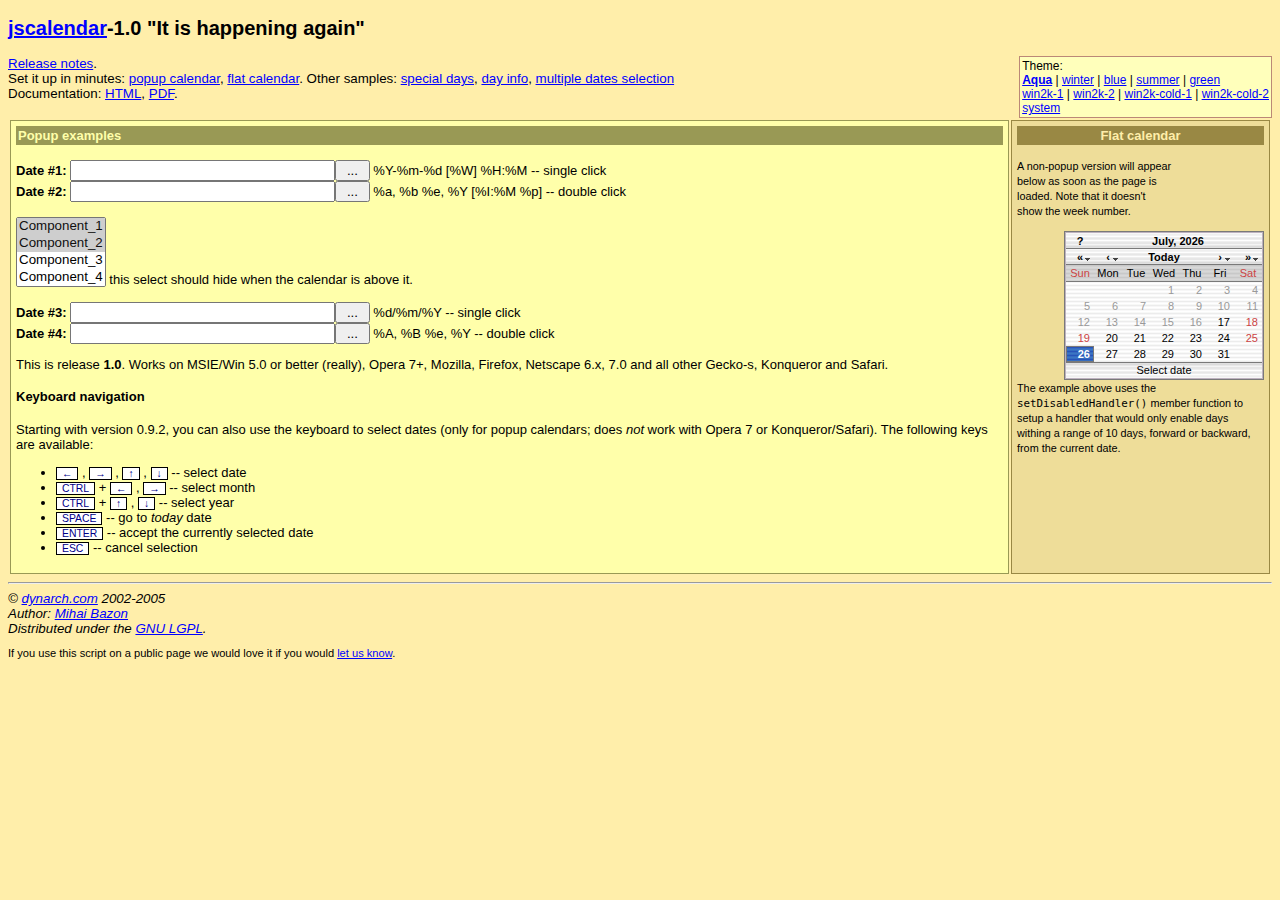
<file: ejemplos/jscalendar-1.0/jscalendar-1.0/index.html>
<?xml version="1.0" encoding="utf-8"?>
<!DOCTYPE html PUBLIC "-//W3C//DTD XHTML 1.0 Strict//EN" "http://www.w3.org/TR/xhtml1/DTD/xhtml1-strict.dtd">
<html xmlns="http://www.w3.org/1999/xhtml">
<!-- $Id: index.html,v 1.15 2005/03/05 14:38:10 mishoo Exp $ -->

<head>
<meta http-equiv="content-type" content="text/xml; charset=utf-8" />
<title>The Coolest DHTML Calendar - Online Demo</title>
<link rel="stylesheet" type="text/css" media="all" href="skins/aqua/theme.css" title="Aqua" />
<link rel="alternate stylesheet" type="text/css" media="all" href="calendar-blue.css" title="winter" />
<link rel="alternate stylesheet" type="text/css" media="all" href="calendar-blue2.css" title="blue" />
<link rel="alternate stylesheet" type="text/css" media="all" href="calendar-brown.css" title="summer" />
<link rel="alternate stylesheet" type="text/css" media="all" href="calendar-green.css" title="green" />
<link rel="alternate stylesheet" type="text/css" media="all" href="calendar-win2k-1.css" title="win2k-1" />
<link rel="alternate stylesheet" type="text/css" media="all" href="calendar-win2k-2.css" title="win2k-2" />
<link rel="alternate stylesheet" type="text/css" media="all" href="calendar-win2k-cold-1.css" title="win2k-cold-1" />
<link rel="alternate stylesheet" type="text/css" media="all" href="calendar-win2k-cold-2.css" title="win2k-cold-2" />
<link rel="alternate stylesheet" type="text/css" media="all" href="calendar-system.css" title="system" />

<!-- import the calendar script -->
<script type="text/javascript" src="calendar.js"></script>

<!-- import the language module -->
<script type="text/javascript" src="lang/calendar-en.js"></script>

<!-- other languages might be available in the lang directory; please check
your distribution archive. -->

<!-- helper script that uses the calendar -->
<script type="text/javascript">

var oldLink = null;
// code to change the active stylesheet
function setActiveStyleSheet(link, title) {
  var i, a, main;
  for(i=0; (a = document.getElementsByTagName("link")[i]); i++) {
    if(a.getAttribute("rel").indexOf("style") != -1 && a.getAttribute("title")) {
      a.disabled = true;
      if(a.getAttribute("title") == title) a.disabled = false;
    }
  }
  if (oldLink) oldLink.style.fontWeight = 'normal';
  oldLink = link;
  link.style.fontWeight = 'bold';
  return false;
}

// This function gets called when the end-user clicks on some date.
function selected(cal, date) {
  cal.sel.value = date; // just update the date in the input field.
  if (cal.dateClicked && (cal.sel.id == "sel1" || cal.sel.id == "sel3"))
    // if we add this call we close the calendar on single-click.
    // just to exemplify both cases, we are using this only for the 1st
    // and the 3rd field, while 2nd and 4th will still require double-click.
    cal.callCloseHandler();
}

// And this gets called when the end-user clicks on the _selected_ date,
// or clicks on the "Close" button.  It just hides the calendar without
// destroying it.
function closeHandler(cal) {
  cal.hide();                        // hide the calendar
//  cal.destroy();
  _dynarch_popupCalendar = null;
}

// This function shows the calendar under the element having the given id.
// It takes care of catching "mousedown" signals on document and hiding the
// calendar if the click was outside.
function showCalendar(id, format, showsTime, showsOtherMonths) {
  var el = document.getElementById(id);
  if (_dynarch_popupCalendar != null) {
    // we already have some calendar created
    _dynarch_popupCalendar.hide();                 // so we hide it first.
  } else {
    // first-time call, create the calendar.
    var cal = new Calendar(1, null, selected, closeHandler);
    // uncomment the following line to hide the week numbers
    // cal.weekNumbers = false;
    if (typeof showsTime == "string") {
      cal.showsTime = true;
      cal.time24 = (showsTime == "24");
    }
    if (showsOtherMonths) {
      cal.showsOtherMonths = true;
    }
    _dynarch_popupCalendar = cal;                  // remember it in the global var
    cal.setRange(1900, 2070);        // min/max year allowed.
    cal.create();
  }
  _dynarch_popupCalendar.setDateFormat(format);    // set the specified date format
  _dynarch_popupCalendar.parseDate(el.value);      // try to parse the text in field
  _dynarch_popupCalendar.sel = el;                 // inform it what input field we use

  // the reference element that we pass to showAtElement is the button that
  // triggers the calendar.  In this example we align the calendar bottom-right
  // to the button.
  _dynarch_popupCalendar.showAtElement(el.nextSibling, "Br");        // show the calendar

  return false;
}

var MINUTE = 60 * 1000;
var HOUR = 60 * MINUTE;
var DAY = 24 * HOUR;
var WEEK = 7 * DAY;

// If this handler returns true then the "date" given as
// parameter will be disabled.  In this example we enable
// only days within a range of 10 days from the current
// date.
// You can use the functions date.getFullYear() -- returns the year
// as 4 digit number, date.getMonth() -- returns the month as 0..11,
// and date.getDate() -- returns the date of the month as 1..31, to
// make heavy calculations here.  However, beware that this function
// should be very fast, as it is called for each day in a month when
// the calendar is (re)constructed.
function isDisabled(date) {
  var today = new Date();
  return (Math.abs(date.getTime() - today.getTime()) / DAY) > 10;
}

function flatSelected(cal, date) {
  var el = document.getElementById("preview");
  el.innerHTML = date;
}

function showFlatCalendar() {
  var parent = document.getElementById("display");

  // construct a calendar giving only the "selected" handler.
  var cal = new Calendar(0, null, flatSelected);

  // hide week numbers
  cal.weekNumbers = false;

  // We want some dates to be disabled; see function isDisabled above
  cal.setDisabledHandler(isDisabled);
  cal.setDateFormat("%A, %B %e");

  // this call must be the last as it might use data initialized above; if
  // we specify a parent, as opposite to the "showCalendar" function above,
  // then we create a flat calendar -- not popup.  Hidden, though, but...
  cal.create(parent);

  // ... we can show it here.
  cal.show();
}
</script>

<style type="text/css">
.ex { font-weight: bold; background: #fed; color: #080 }
.help { color: #080; font-style: italic; }
body { background: #fea; font: 10pt tahoma,verdana,sans-serif; }
table { font: 13px verdana,tahoma,sans-serif; }
a { color: #00f; }
a:visited { color: #00f; }
a:hover { color: #f00; background: #fefaf0; }
a:active { color: #08f; }
.key { border: 1px solid #000; background: #fff; color: #008;
padding: 0px 5px; cursor: default; font-size: 80%; }
</style>

</head>
<body onload="showFlatCalendar()">

<h2><a href="http://www.dynarch.com/projects/calendar/"
title="Visit the project website">jscalendar</a>-1.0
"It is happening again"</h2>

<p>
<div style="float: right; border: 1px solid #b87; padding: 2px; font-size: 90%; background: #ffb;">
Theme:<br />
<a href="#" id="defaultTheme" onclick="return setActiveStyleSheet(this, 'Aqua');">Aqua</a>
|
<a href="#" onclick="return setActiveStyleSheet(this, 'winter');">winter</a>
|
<a href="#" onclick="return setActiveStyleSheet(this, 'blue');">blue</a>
|
<a href="#" onclick="return setActiveStyleSheet(this, 'summer');">summer</a>
|
<a href="#" onclick="return setActiveStyleSheet(this, 'green');">green</a>
<br />
<a href="#" onclick="return setActiveStyleSheet(this, 'win2k-1');">win2k-1</a>
|
<a href="#" onclick="return setActiveStyleSheet(this, 'win2k-2');">win2k-2</a>
|
<a href="#" onclick="return setActiveStyleSheet(this, 'win2k-cold-1');">win2k-cold-1</a>
|
<a href="#" onclick="return setActiveStyleSheet(this, 'win2k-cold-2');">win2k-cold-2</a>
<br />
<a href="#" onclick="return setActiveStyleSheet(this, 'system');">system</a>
<script type="text/javascript">
setActiveStyleSheet(document.getElementById("defaultTheme"), "Aqua");
</script>
</div>
<a href="release-notes.html">Release notes</a>.
<br />
Set it up in minutes:
  <a href="simple-1.html">popup calendar</a>,
  <a href="simple-2.html">flat calendar</a>.
Other samples:
  <a href="simple-3.html">special days</a>,
  <a href="dayinfo.html">day info</a>,
  <a href="multiple-dates.html">multiple dates selection</a>
<br />
Documentation:
  <a href="doc/html/reference.html">HTML</a>,
  <a href="doc/reference.pdf">PDF</a>.
<br />
</p>

<div style="padding-left:20px; font-size: 90%; font-style: italic;">

</div>

<table style="width: 100%">
<tr valign="top">
<td style="background: #ffa; padding: 5px; border: 1px solid #995;">

<form action="#">
<div style="background: #995; color: #ffa; font-weight: bold; padding: 2px;">
Popup examples
</div>

<br />

<b>Date #1:</b> <input type="text" name="date1" id="sel1" size="30"
><input type="reset" value=" ... "
onclick="return showCalendar('sel1', '%Y-%m-%d [%W] %H:%M', '24', true);"> %Y-%m-%d [%W] %H:%M -- single
click<br />

<b>Date #2:</b> <input type="text" name="date2" id="sel2" size="30"
><input type="reset" value=" ... "
onclick="return showCalendar('sel2', '%a, %b %e, %Y [%I:%M %p]', '12');"> %a, %b %e, %Y [%I:%M %p]
-- double click

<br /><br />
<!--
if you remove this comment and leave the following HTML code
you will see a horrible effect, in all supported browsers (IE and Mozilla).
-->
<SELECT multiple size="4" name="component-select">
  <OPTION selected value="Component_1_a">Component_1</OPTION>
  <OPTION selected value="Component_1_b">Component_2</OPTION>
  <OPTION>Component_3</OPTION>
  <OPTION>Component_4</OPTION>
  <OPTION>Component_5</OPTION>
  <OPTION>Component_6</OPTION>
  <OPTION>Component_7</OPTION>
</SELECT>
this select should hide when the calendar is above it.
<br /><br />

<b>Date #3:</b> <input type="text" name="date3" id="sel3" size="30"
><input type="reset" value=" ... "
onclick="return showCalendar('sel3', '%d/%m/%Y');"> %d/%m/%Y
-- single click
<br />

<b>Date #4:</b> <input type="text" name="date4" id="sel4" size="30"
><input type="reset" value=" ... "
onclick="return showCalendar('sel4', '%A, %B %e, %Y');"> %A, %B %e, %Y --
double click

</form>

<p>This is release <b>1.0</b>.  Works on MSIE/Win 5.0 or better (really),
Opera 7+, Mozilla, Firefox, Netscape 6.x, 7.0 and all other Gecko-s,
Konqueror and Safari.</p>

<h4>Keyboard navigation</h4>

<p>Starting with version 0.9.2, you can also use the keyboard to select
dates (only for popup calendars; does <em>not</em> work with Opera
7 or Konqueror/Safari).  The following keys are available:</p>

<ul>

  <li><span class="key">&larr;</span> , <span class="key">&rarr;</span> ,
  <span class="key">&uarr;</span> , <span class="key">&darr;</span> -- select date</li>
  <li><span class="key">CTRL</span> + <span class="key">&larr;</span> ,
  <span class="key">&rarr;</span> -- select month</li>
  <li><span class="key">CTRL</span> + <span class="key">&uarr;</span> ,
  <span class="key">&darr;</span> -- select year</li>
  <li><span class="key">SPACE</span> -- go to <em>today</em> date</li>
  <li><span class="key">ENTER</span> -- accept the currently selected date</li>
  <li><span class="key">ESC</span> -- cancel selection</li>

</ul>

          </td>

          <td style="padding: 5px; margin: 5px; border: 1px solid #984; background: #ed9; width: 19em;">

            <div style="background: #984; color: #fea; font-weight: bold; padding: 2px; text-align: center">
              Flat calendar
            </div>

            <p style="width: 12em"><small>A non-popup version will appear below as soon
              as the page is loaded.  Note that it doesn't show the week number.</small></p>

            <!-- the calendar will be inserted here -->
            <div id="display" style="float: right; clear: both;"></div>
            <div id="preview" style="font-size: 80%; text-align: center; padding: 2px">&nbsp;</div>

            <p style="clear: both;"><small>
              The example above uses the <code>setDisabledHandler()</code> member function
              to setup a handler that would only enable days withing a range of 10 days,
              forward or backward, from the current date.
            </small></p>

          </div>

          </td>

        </tr>
      </table>

<hr /><address>
&copy; <a href="http://www.dynarch.com/">dynarch.com</a> 2002-2005 <br />
Author: <a href="http://www.bazon.net/mishoo/">Mihai
Bazon</a><br /> Distributed under the <a
href="http://www.gnu.org/licenses/lgpl.html">GNU LGPL</a>.</address>

<p style="font-size: smaller">If you use this script on a public page we
would love it if you would <a href="http://www.dynarch.com/contact.html">let us
know</a>.</p>

</body></html>
</file>
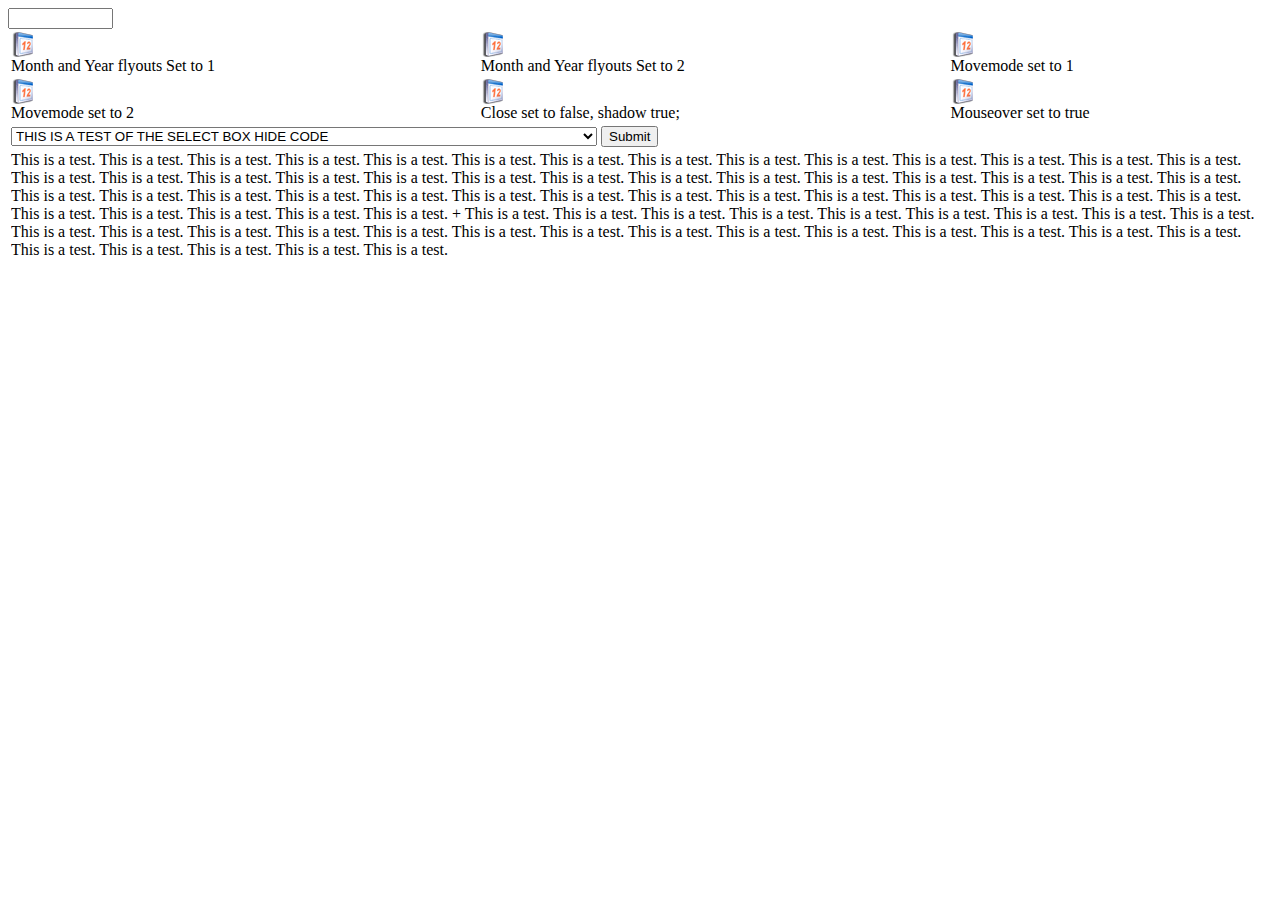
<file: ejemplos/dcl/check.htm>
<!DOCTYPE HTML PUBLIC "-//W3C//DTD HTML 4.0 Transitional//EN">
<html>
<head>
<title></title>
<meta name="GENERATOR" content="Microsoft Visual Studio .NET 7.1">
<meta name="vs_targetSchema" content="http://schemas.microsoft.com/intellisense/ie5">
<script language="javascript" src="choosedate.js"></script>
<link type="text/css" rel="stylesheet" href="calendar.css">
</head>
<body>

<form name="frm" action="check.htm" method="post">
<input type="text" name="dateField" size="10" ID="Text1">
<table width="100%">
	<tr>
		<td>
			<script language=javascript>
				var c1 = new calendar("FIELD:document.frm.dateField;MONTH:1;YEAR:1;DIR:bluesteel;FORMAT:1;DELIMITER:-;");
				c1.writeCalendar();
			</script>
			<br>
			Month and Year flyouts Set to 1
		</td>
		<td>
			<script language=javascript>
				var c2 = new calendar("FIELD:document.frm.dateField;DIR:primoris;MONTH:2;YEAR:2;FORMAT:2;DELIMITER:.;");
				c2.writeCalendar();
			</script>
			<br>
			Month and Year flyouts Set to 2
		</td>
		<td>
			<script language=javascript>
				var c3 = new calendar("FIELD:document.frm.dateField;DIR:primoris;MOVEMODE:1;DELIMITER:\\;");
				c3.writeCalendar();
			</script>
			<br>
			Movemode set to 1
		</td>
	</tr>
	<tr>
		<td>
			<script language=javascript>
				var c4 = new calendar("FIELD:document.frm.dateField;MOVEMODE:2;FORMAT:1;");
				c4.writeCalendar();
			</script>
			<br>
			Movemode set to 2
		</td>
		<td>
			<script language=javascript>
				var c5 = new calendar("FIELD:document.frm.dateField;CLOSE:false;SHADOW:true;");
				c5.writeCalendar();
			</script>
			<br>
			Close set to false, shadow true;
		</td>
		<td>
			<script language=javascript>
				var c6 = new calendar("FIELD:document.frm.dateField;MOUSEOVER:true");
				c6.writeCalendar();
			</script>
			<br>
			Mouseover set to true
		</td>
	</tr>
	<tr>
		<td colspan="3">
			<select name="wow" style="WIDTH: 586px">
				<option selected>THIS IS A TEST OF THE SELECT BOX HIDE CODE</option>
			</select>
			<input type="submit" name="Check" ID="Submit1">

		</td>
	</tr>
	<tr>
		<td colspan="3">
		This is a test.
		This is a test.
		This is a test.
		This is a test.
		This is a test.
		This is a test.
		This is a test.
		This is a test.
		This is a test.
		This is a test.
		This is a test.
		This is a test.
		This is a test.
		This is a test.
		This is a test.
		This is a test.
		This is a test.
		This is a test.
		This is a test.
		This is a test.
		This is a test.
		This is a test.
		This is a test.
		This is a test.
		This is a test.
		This is a test.
		This is a test.
		This is a test.
		This is a test.
		This is a test.
		This is a test.
		This is a test.
		This is a test.
		This is a test.
		This is a test.
		This is a test.
		This is a test.
		This is a test.
		This is a test.
		This is a test.
		This is a test.
		This is a test.
		This is a test.
		This is a test.
		This is a test.
		This is a test.
		This is a test.
+		This is a test.
		This is a test.
		This is a test.
		This is a test.
		This is a test.
		This is a test.
		This is a test.
		This is a test.
		This is a test.
		This is a test.
		This is a test.
		This is a test.
		This is a test.
		This is a test.
		This is a test.
		This is a test.
		This is a test.
		This is a test.
		This is a test.
		This is a test.
		This is a test.
		This is a test.
		This is a test.
		This is a test.
		This is a test.
		This is a test.
		This is a test.
		This is a test.
		</td>
	</tr>
</table>
<BR>
<BR>
<BR>
<BR>
<BR>
<BR>
<BR>
<BR>
<BR>
<BR>
<BR>
<BR>
<BR>
<BR>
<BR>

<BR>
<BR>
<BR>
<BR>
<BR>
<BR>
<BR>
<BR>
<BR>
<BR>
<BR>
<BR>
<BR>
<BR>
</form>
	

</body>
</html>
</file>
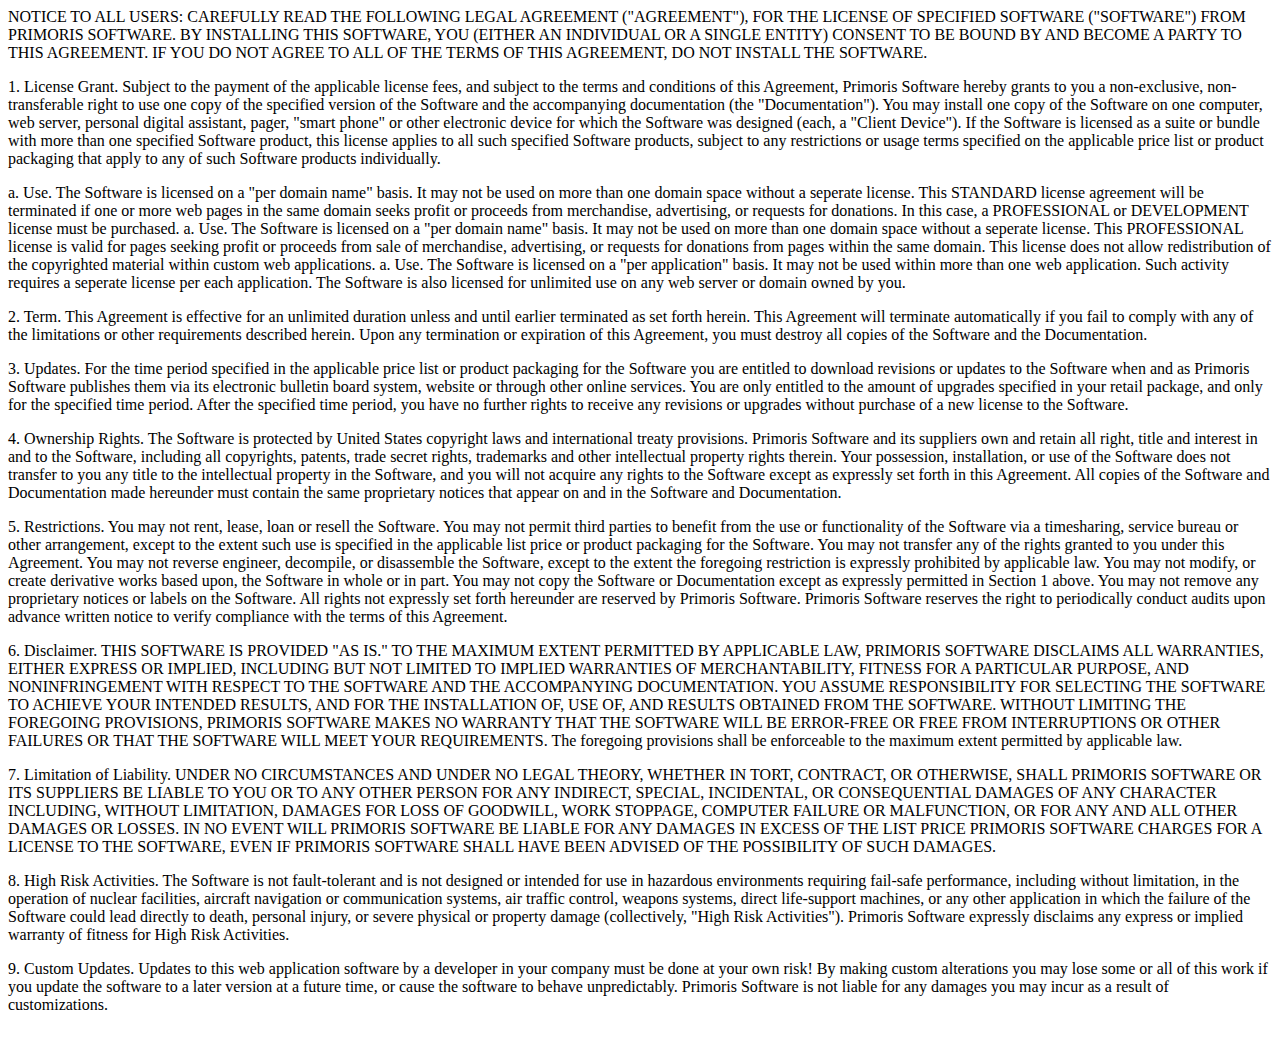
<file: ejemplos/dcl/eula.htm>
<!DOCTYPE HTML PUBLIC "-//W3C//DTD HTML 4.0 Transitional//EN">
<html>
<head>
<title></title>
<meta name="GENERATOR" content="Microsoft Visual Studio .NET 7.1">
<meta name="vs_targetSchema" content="http://schemas.microsoft.com/intellisense/ie5">
</head>
<body>

NOTICE TO ALL USERS:  CAREFULLY READ THE FOLLOWING LEGAL AGREEMENT ("AGREEMENT"), FOR THE 
LICENSE OF SPECIFIED SOFTWARE ("SOFTWARE") FROM PRIMORIS SOFTWARE.  
BY INSTALLING THIS SOFTWARE, YOU (EITHER AN INDIVIDUAL OR A SINGLE ENTITY) CONSENT TO BE BOUND 
BY AND BECOME A PARTY TO THIS AGREEMENT.  IF YOU DO NOT AGREE TO ALL OF THE TERMS OF THIS 
AGREEMENT, DO NOT INSTALL THE SOFTWARE.  
<P>
1.	License Grant.  Subject to the payment of the applicable license fees, and subject to 
	the terms and conditions of this Agreement, Primoris Software hereby grants to you a 
	non-exclusive, non-transferable right to use one copy of the specified version of the 
	Software and the accompanying documentation (the "Documentation").  You may install one 
	copy of the Software on one computer, web server, personal digital assistant, pager, 
	"smart phone" or other electronic device for which the Software was designed (each, a 
	"Client Device").  If the Software is licensed as a suite or bundle with more than one 
	specified Software product, this license applies to all such specified Software products, 
	subject to any restrictions or usage terms specified on the applicable price list or 
	product packaging that apply to any of such Software products individually.
</P><P>
	a.  Use.  The Software is licensed on a "per domain name" basis.  It may not be
		used on more than one domain space without a seperate license.  This STANDARD
		license agreement will be terminated if one or more web pages in the same
		domain seeks profit or proceeds from merchandise, advertising, or requests
		for donations.  In this case, a PROFESSIONAL or DEVELOPMENT license must
		be purchased.
	a.  Use.  The Software is licensed on a "per domain name" basis.  It may not be
		used on more than one domain space without a seperate license.  This
		PROFESSIONAL license is valid for pages seeking profit or proceeds from 
		sale of merchandise, advertising, or requests for donations from pages
		within the same domain.  This license does not allow redistribution of the
		copyrighted material within custom web applications.
	a.  Use.  The Software is licensed on a "per application" basis.  It may not
		be used within more than one web application.  Such activity requires a 
		seperate license per each application.  The Software is also licensed for 
		unlimited use on any web server or domain owned by you.
</P><P>

2.	Term.  This Agreement is effective for an unlimited duration unless and until earlier 
	terminated as set forth herein.  This Agreement will terminate automatically if 
	you fail to comply with any of the limitations or other requirements described herein.  
	Upon any termination or expiration of this Agreement, you must destroy all copies of 
	the Software and the Documentation.  
</P><P>

3.	Updates.  For the time period specified in the applicable price list or product 
	packaging for the Software you are entitled to download revisions or updates to the 
	Software when and as Primoris Software publishes them via its electronic bulletin 
	board system, website or through other online services.  You are only entitled to the
	amount of upgrades specified in your retail package, and only for the specified
	time period.  After the specified time period, you have no further rights to receive 
	any revisions or upgrades without purchase of a new license to the Software.
</P><P>

4.	Ownership Rights.  The Software is protected by United States copyright laws and 
	international treaty provisions. Primoris Software and its suppliers own and retain 
	all right, title and interest in and to the Software, including all copyrights, 
	patents, trade secret rights, trademarks and other intellectual property rights 
	therein.  Your possession, installation, or use of the Software does not transfer to 
	you any title to the intellectual property in the Software, and you will not acquire 
	any rights to the Software except as expressly set forth in this Agreement.  All 
	copies of the Software and Documentation made hereunder must contain the same 
	proprietary notices that appear on and in the Software and Documentation.
</P><P>

5.	Restrictions.  You may not rent, lease, loan or resell the Software.  You may not 
	permit third parties to benefit from the use or functionality of the Software via a 
	timesharing, service bureau or other arrangement, except to the extent such use is 
	specified in the applicable list price or product packaging for the Software.  You may
	not transfer any of the rights granted to you under this Agreement.  You may not reverse 
	engineer, decompile, or disassemble the Software, except to the extent the foregoing 
	restriction is expressly prohibited by applicable law.  You may not modify, or create 
	derivative works based upon, the Software in whole or in part.  You may not copy the 
	Software or Documentation except as expressly permitted in Section 1 above.  You may 
	not remove any proprietary notices or labels on the Software.  All rights not 
	expressly set forth hereunder are reserved by Primoris Software.   Primoris Software
	reserves the right to periodically conduct audits upon advance written notice to verify
	compliance with the terms of this Agreement.
</P><P>

6.	Disclaimer.  THIS SOFTWARE IS PROVIDED "AS IS."  TO THE MAXIMUM EXTENT PERMITTED BY 
	APPLICABLE LAW, PRIMORIS SOFTWARE DISCLAIMS ALL WARRANTIES, EITHER EXPRESS OR IMPLIED, 
	INCLUDING BUT NOT LIMITED TO IMPLIED WARRANTIES OF MERCHANTABILITY, FITNESS 
	FOR A PARTICULAR PURPOSE, AND NONINFRINGEMENT WITH RESPECT TO THE SOFTWARE 
	AND THE ACCOMPANYING DOCUMENTATION.  YOU ASSUME RESPONSIBILITY FOR SELECTING 
	THE SOFTWARE TO ACHIEVE YOUR INTENDED RESULTS, AND FOR THE INSTALLATION OF, 
	USE OF, AND RESULTS OBTAINED FROM THE SOFTWARE. WITHOUT LIMITING THE FOREGOING 
	PROVISIONS, PRIMORIS SOFTWARE MAKES NO WARRANTY THAT THE SOFTWARE WILL BE 
	ERROR-FREE OR FREE FROM INTERRUPTIONS OR OTHER FAILURES OR THAT THE SOFTWARE 
	WILL MEET YOUR REQUIREMENTS. The foregoing provisions shall be enforceable to the 
	maximum extent permitted by applicable law.
</P><P>

7.	Limitation of Liability.  UNDER NO CIRCUMSTANCES AND UNDER NO LEGAL THEORY, WHETHER 
	IN TORT, CONTRACT, OR OTHERWISE, SHALL PRIMORIS SOFTWARE OR ITS SUPPLIERS BE LIABLE 
	TO YOU OR TO ANY OTHER PERSON FOR ANY INDIRECT, SPECIAL, INCIDENTAL, OR CONSEQUENTIAL 
	DAMAGES OF ANY CHARACTER INCLUDING, WITHOUT LIMITATION, DAMAGES FOR LOSS OF GOODWILL, 
	WORK STOPPAGE, COMPUTER FAILURE OR MALFUNCTION, OR FOR ANY AND ALL OTHER DAMAGES OR 
	LOSSES.  IN NO EVENT WILL PRIMORIS SOFTWARE BE LIABLE FOR ANY DAMAGES IN EXCESS OF 
	THE LIST PRICE PRIMORIS SOFTWARE CHARGES FOR A LICENSE TO THE SOFTWARE, EVEN IF 
	PRIMORIS SOFTWARE SHALL HAVE BEEN ADVISED OF THE POSSIBILITY OF SUCH DAMAGES.  
</P><P>

8.	High Risk Activities.  The Software is not fault-tolerant and is not designed or 
	intended for use in hazardous environments requiring fail-safe performance, including 
	without limitation, in the operation of nuclear facilities, aircraft navigation or 
	communication systems, air traffic control, weapons systems, direct life-support 
	machines, or any other application in which the failure of the Software could lead 
	directly to death, personal injury, or severe physical or property damage 
	(collectively, "High Risk Activities").  Primoris Software expressly disclaims any 
	express or implied warranty of fitness for High Risk Activities.
</P><P>

9.  Custom Updates.  Updates to this web application software by a developer in your
	company must be done at your own risk!  By making custom alterations you may lose
	some or all of this work if you update the software to a later version at a future
	time, or cause the software to behave unpredictably.  Primoris Software is not liable 
	for any damages you may incur as a result of customizations.

<BR><BR>

</body>
</html>
</file>
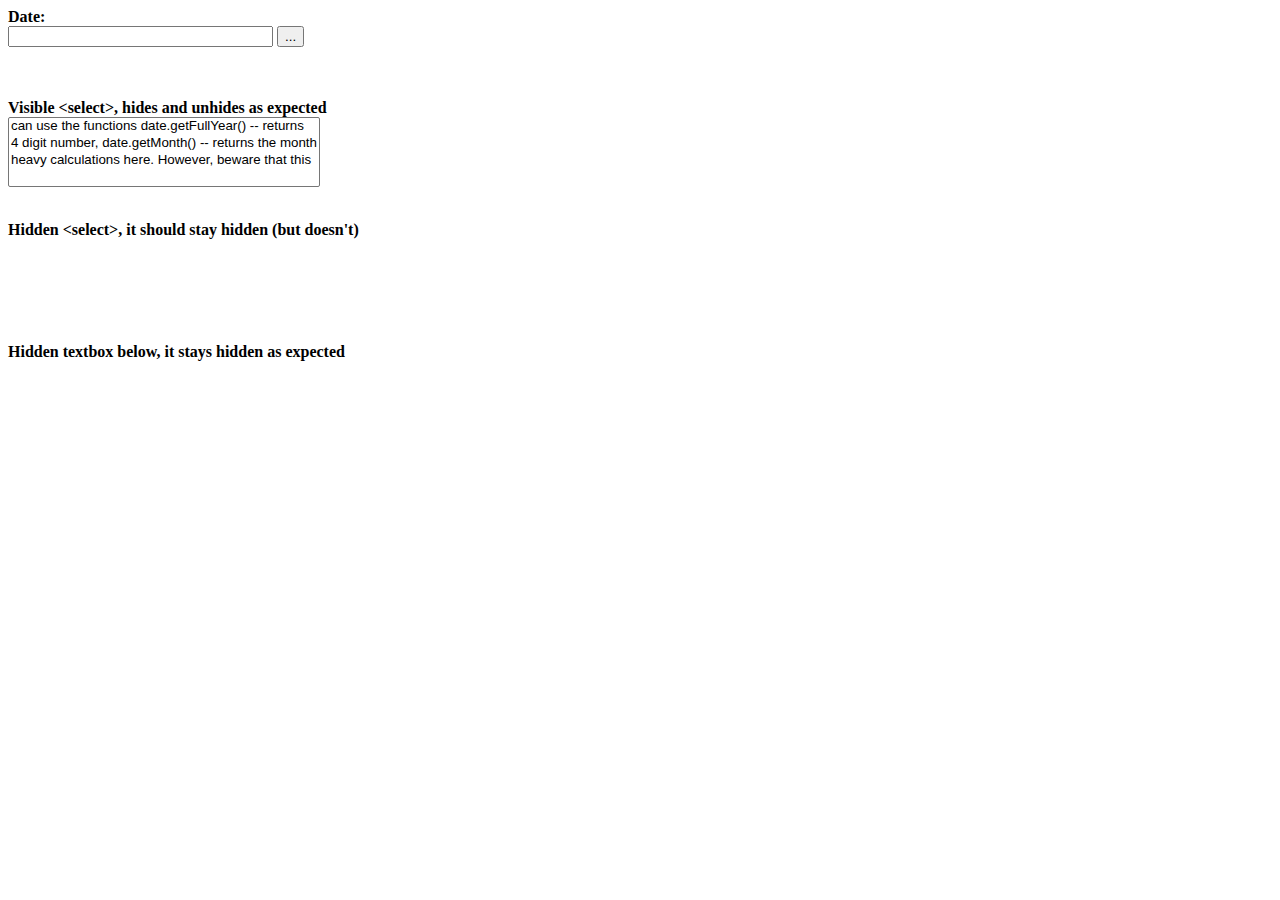
<file: ejemplos/jscalendar-1.0/jscalendar-1.0/bugtest-hidden-selects.html>
<html xmlns="http://www.w3.org/1999/xhtml" xml:lang="ro" lang="ro">

<head>
<title>Bug</title>
<link rel="stylesheet" type="text/css" media="all" href="calendar-win2k-1.css" title="win2k-1" />

<!-- import the calendar script -->
<script type="text/javascript" src="calendar.js"></script>

<!-- import the language module -->
<script type="text/javascript" src="lang/calendar-en.js"></script>

<!-- helper script that uses the calendar -->
<script type="text/javascript">
// This function gets called when the end-user clicks on some date.
function selected(cal, date) {
  cal.sel.value = date; // just update the date in the input field.
  if (cal.sel.id == "sel1" || cal.sel.id == "sel3")
    // if we add this call we close the calendar on single-click.
    // just to exemplify both cases, we are using this only for the 1st
    // and the 3rd field, while 2nd and 4th will still require double-click.
    cal.callCloseHandler();
}

// And this gets called when the end-user clicks on the _selected_ date,
// or clicks on the "Close" button.  It just hides the calendar without
// destroying it.
function closeHandler(cal) {
  cal.hide();                        // hide the calendar
}

// This function shows the calendar under the element having the given id.
// It takes care of catching "mousedown" signals on document and hiding the
// calendar if the click was outside.
function showCalendar(id, format) {
  var el = document.getElementById(id);
  if (calendar != null) {
    // we already have some calendar created
    calendar.hide();                 // so we hide it first.
  } else {
    // first-time call, create the calendar.
    var cal = new Calendar(false, null, selected, closeHandler);
    // uncomment the following line to hide the week numbers
    // cal.weekNumbers = false;
    calendar = cal;                  // remember it in the global var
    cal.setRange(1900, 2070);        // min/max year allowed.
    cal.create();
  }
  calendar.setDateFormat(format);    // set the specified date format
  calendar.parseDate(el.value);      // try to parse the text in field
  calendar.sel = el;                 // inform it what input field we use
  calendar.showAtElement(el);        // show the calendar below it

  return false;
}

var MINUTE = 60 * 1000;
var HOUR = 60 * MINUTE;
var DAY = 24 * HOUR;
var WEEK = 7 * DAY;

// If this handler returns true then the "date" given as
// parameter will be disabled.  In this example we enable
// only days within a range of 10 days from the current
// date.
// You can use the functions date.getFullYear() -- returns the year
// as 4 digit number, date.getMonth() -- returns the month as 0..11,
// and date.getDate() -- returns the date of the month as 1..31, to
// make heavy calculations here.  However, beware that this function
// should be very fast, as it is called for each day in a month when
// the calendar is (re)constructed.
function isDisabled(date) {
  var today = new Date();
  return (Math.abs(date.getTime() - today.getTime()) / DAY) > 10;
}
</script>
</head>

<body>
<form>
<b>Date:</b>
<br>
<input type="text" name="date1" id="sel1" size="30">
<input type="button" value="..." onclick="return showCalendar('sel1', 'y-m-d');">
<p>
<br>
<br><b>Visible &lt;select&gt;, hides and unhides as expected</b>
<br>
<select name="foo" multiple>
<option value="1">can use the functions date.getFullYear() -- returns</option>
<option value="2">4 digit number, date.getMonth() -- returns the month</option>
<option value="3">heavy calculations here.  However, beware that this</option>
</select>

<p>
<br><b>Hidden &lt;select&gt;, it should stay hidden (but doesn't)</b>
<br>
<select name="foo2" multiple style="visibility: hidden">
<option value="1">this should</option>
<option value="2">remain hidden right?</option>
</select>

<p>
<br><b>Hidden textbox below, it stays hidden as expected</b>
<br>
<input type="text" name="foo3" value="this stays hidden just fine" style="visibility: hidden">
</form>
</body></html>
</file>
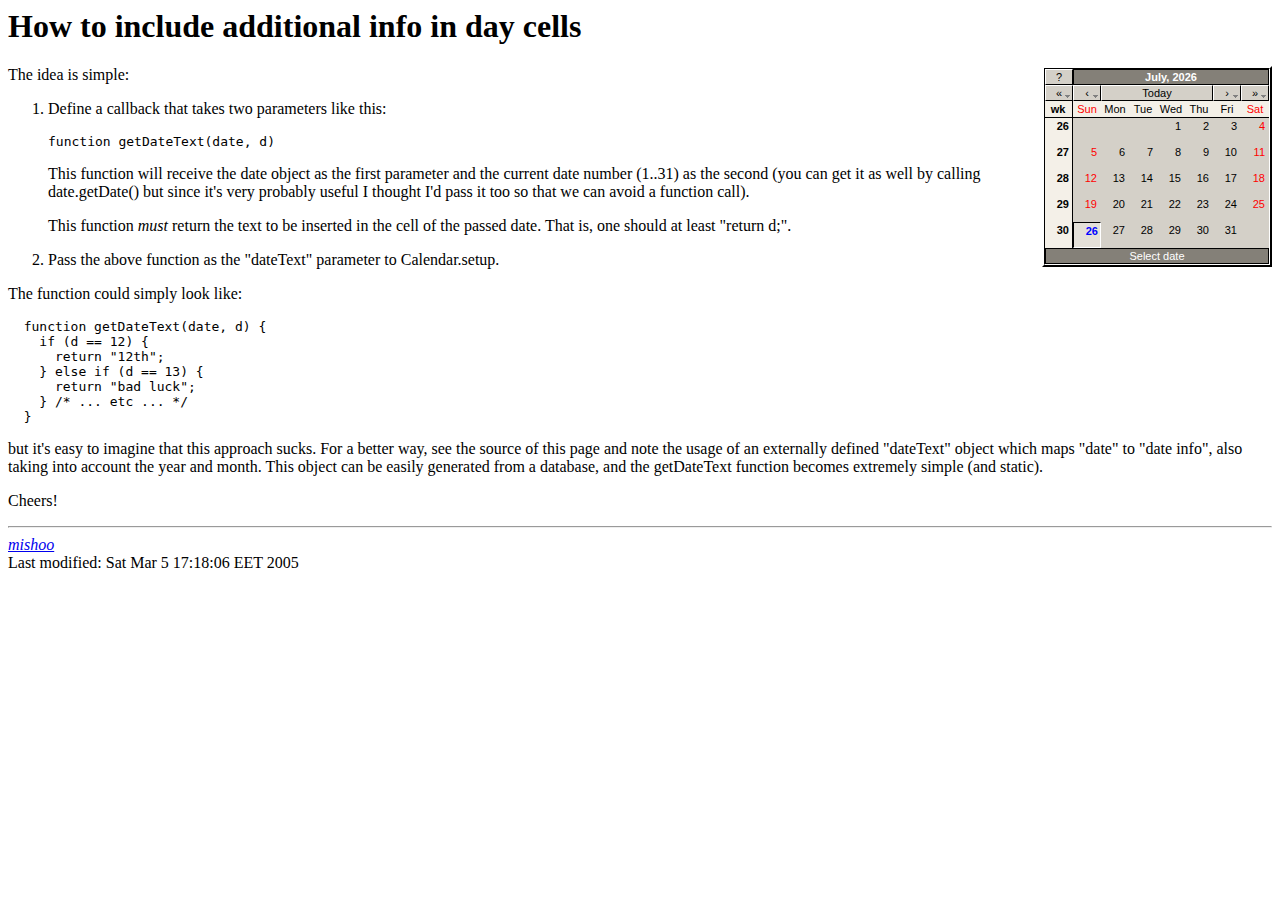
<file: ejemplos/jscalendar-1.0/jscalendar-1.0/dayinfo.html>
<!DOCTYPE HTML PUBLIC "-//IETF//DTD HTML//EN">
<html> <head>
<title>How to include additional info in day cells</title>
<script type="text/javascript" src="calendar.js"></script>
<script type="text/javascript" src="lang/calendar-en.js"></script>
<script type="text/javascript" src="calendar-setup.js"></script>
<script type="text/javascript">
  // define info for dates in this table:
  var dateInfo = {
    "20050308" : "Mishoo's&nbsp;birthday",
    "20050310" : "foo",
    "20050315" : "bar",
    "20050318" : "25$",
    "20050324" : "60$"
  };
</script>
<style type="text/css">
  @import url(calendar-win2k-1.css);
  .calendar .inf { font-size: 80%; color: #444; }
  .calendar .wn { font-weight: bold; vertical-align: top; }
</style>
</head>

<body>
<h1>How to include additional info in day cells</h1>

<div id="flatcal" style="float: right"></div>

<script type="text/javascript">
  function getDateText(date, d) {
    var inf = dateInfo[date.print("%Y%m%d")];
    if (!inf) {
      return d + "<div class='inf'>&nbsp;</div>";
    } else {
      return d + "<div class='inf'>" + inf + "</div>";
    }
  };
  function flatCallback(cal) {
    if (cal.dateClicked) {
      // do something here
      window.status = "Selected: " + cal.date;
      var inf = dateInfo[cal.date.print("%Y%m%d")];
      if (inf) {
        window.status += ".  Additional info: " + inf;
      }
    }
  };
  Calendar.setup({
     flat: "flatcal",
     dateText: getDateText,
     flatCallback: flatCallback
  });
</script>

<p>The idea is simple:</p>

<ol>
  <li>
    <p>Define a callback that takes two parameters like this:</p>
    <pre>function getDateText(date, d)</pre>
    <p>
      This function will receive the date object as the first
      parameter and the current date number (1..31) as the second (you
      can get it as well by calling date.getDate() but since it's very
      probably useful I thought I'd pass it too so that we can avoid a
      function call).
    </p>
    <p>
      This function <em>must</em> return the text to be inserted in
      the cell of the passed date.  That is, one should at least
      "return d;".
    </p>
  </li>
  <li>
    Pass the above function as the "dateText" parameter to
    Calendar.setup.
  </li>
</ol>

<p>
  The function could simply look like:
</p>

<pre
>  function getDateText(date, d) {
    if (d == 12) {
      return "12th";
    } else if (d == 13) {
      return "bad luck";
    } /* ... etc ... */
  }</pre>

<p>
  but it's easy to imagine that this approach sucks.  For a better
  way, see the source of this page and note the usage of an externally
  defined "dateText" object which maps "date" to "date info", also
  taking into account the year and month.  This object can be easily
  generated from a database, and the getDateText function becomes
  extremely simple (and static).
</p>

<p>
  Cheers!
</p>

<hr />
<address><a href="http://dynarch.com/mishoo/">mishoo</a></address>
<!-- hhmts start --> Last modified: Sat Mar  5 17:18:06 EET 2005 <!-- hhmts end -->
</body> </html>
</file>
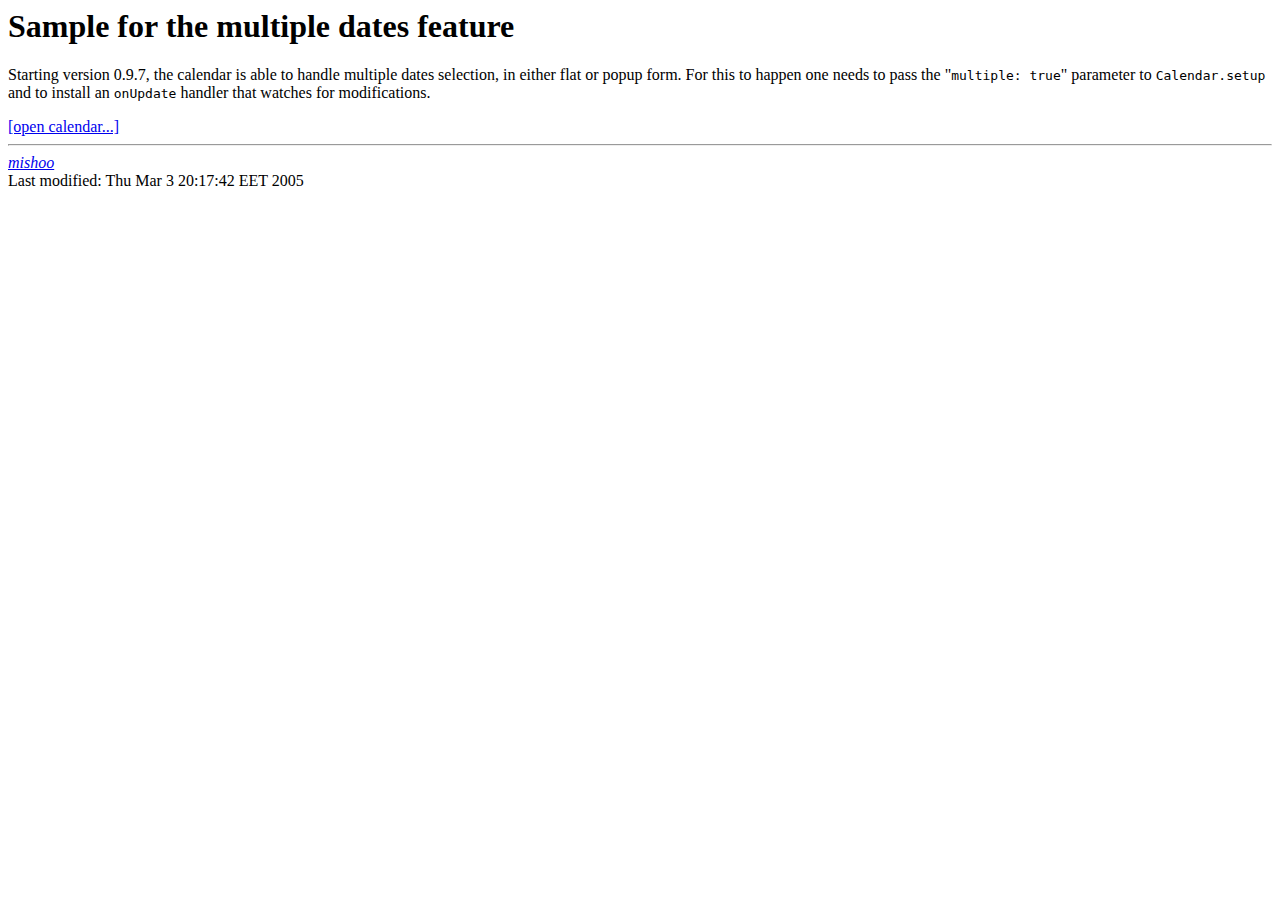
<file: ejemplos/jscalendar-1.0/jscalendar-1.0/multiple-dates.html>
<html xmlns="http://www.w3.org/1999/xhtml">
<head>
  <title>Sample for the multiple dates feature</title>
  <!-- calendar stylesheet -->
  <link rel="stylesheet" type="text/css" media="all" href="calendar-win2k-cold-1.css" title="win2k-cold-1" />

  <!-- main calendar program -->
  <script type="text/javascript" src="calendar.js"></script>

  <!-- language for the calendar -->
  <script type="text/javascript" src="lang/calendar-en.js"></script>

  <!-- the following script defines the Calendar.setup helper function, which makes
       adding a calendar a matter of 1 or 2 lines of code. -->
  <script type="text/javascript" src="calendar-setup.js"></script>
</head>

<body>
  <h1>Sample for the multiple dates feature</h1>

  <p>
    Starting version 0.9.7,
    the calendar is able to handle multiple dates selection, in either
    flat or popup form.  For this to happen one needs to pass the
    "<tt>multiple:&nbsp;true</tt>" parameter to
    <tt>Calendar.setup</tt> and to install an <tt>onUpdate</tt>
    handler that watches for modifications.
  </p>

  <a id="trigger" href="#">[open calendar...]</a>

  <div id="output"></div>

  <script type="text/javascript">//<![CDATA[
    // the default multiple dates selected, first time the calendar is instantiated
    var MA = [];

    function closed(cal) {

      // here we'll write the output; this is only for example.  You
      // will normally fill an input field or something with the dates.
      var el = document.getElementById("output");

      // reset initial content.
      el.innerHTML = "";

      // Reset the "MA", in case one triggers the calendar again.
      // CAREFUL!  You don't want to do "MA = [];".  We need to modify
      // the value of the current array, instead of creating a new one.
      // Calendar.setup is called only once! :-)  So be careful.
      MA.length = 0;

      // walk the calendar's multiple dates selection hash
      for (var i in cal.multiple) {
        var d = cal.multiple[i];
        // sometimes the date is not actually selected, that's why we need to check.
        if (d) {
          // OK, selected.  Fill an input field.  Or something.  Just for example,
          // we will display all selected dates in the element having the id "output".
          el.innerHTML += d.print("%A, %Y %B %d") + "<br />";

          // and push it in the "MA", in case one triggers the calendar again.
          MA[MA.length] = d;
        }
      }
      cal.hide();
      return true;
    };

    Calendar.setup({
      align      : "BR",
      showOthers : true,
      multiple   : MA, // pass the initial or computed array of multiple dates to be initially selected
      onClose    : closed,
      button     : "trigger"
    });
  //]]></script>

<hr />
<address><a href="http://dynarch.com/mishoo/">mishoo</a></address>
<!-- hhmts start --> Last modified: Thu Mar  3 20:17:42 EET 2005 <!-- hhmts end -->
</body> </html>
</file>
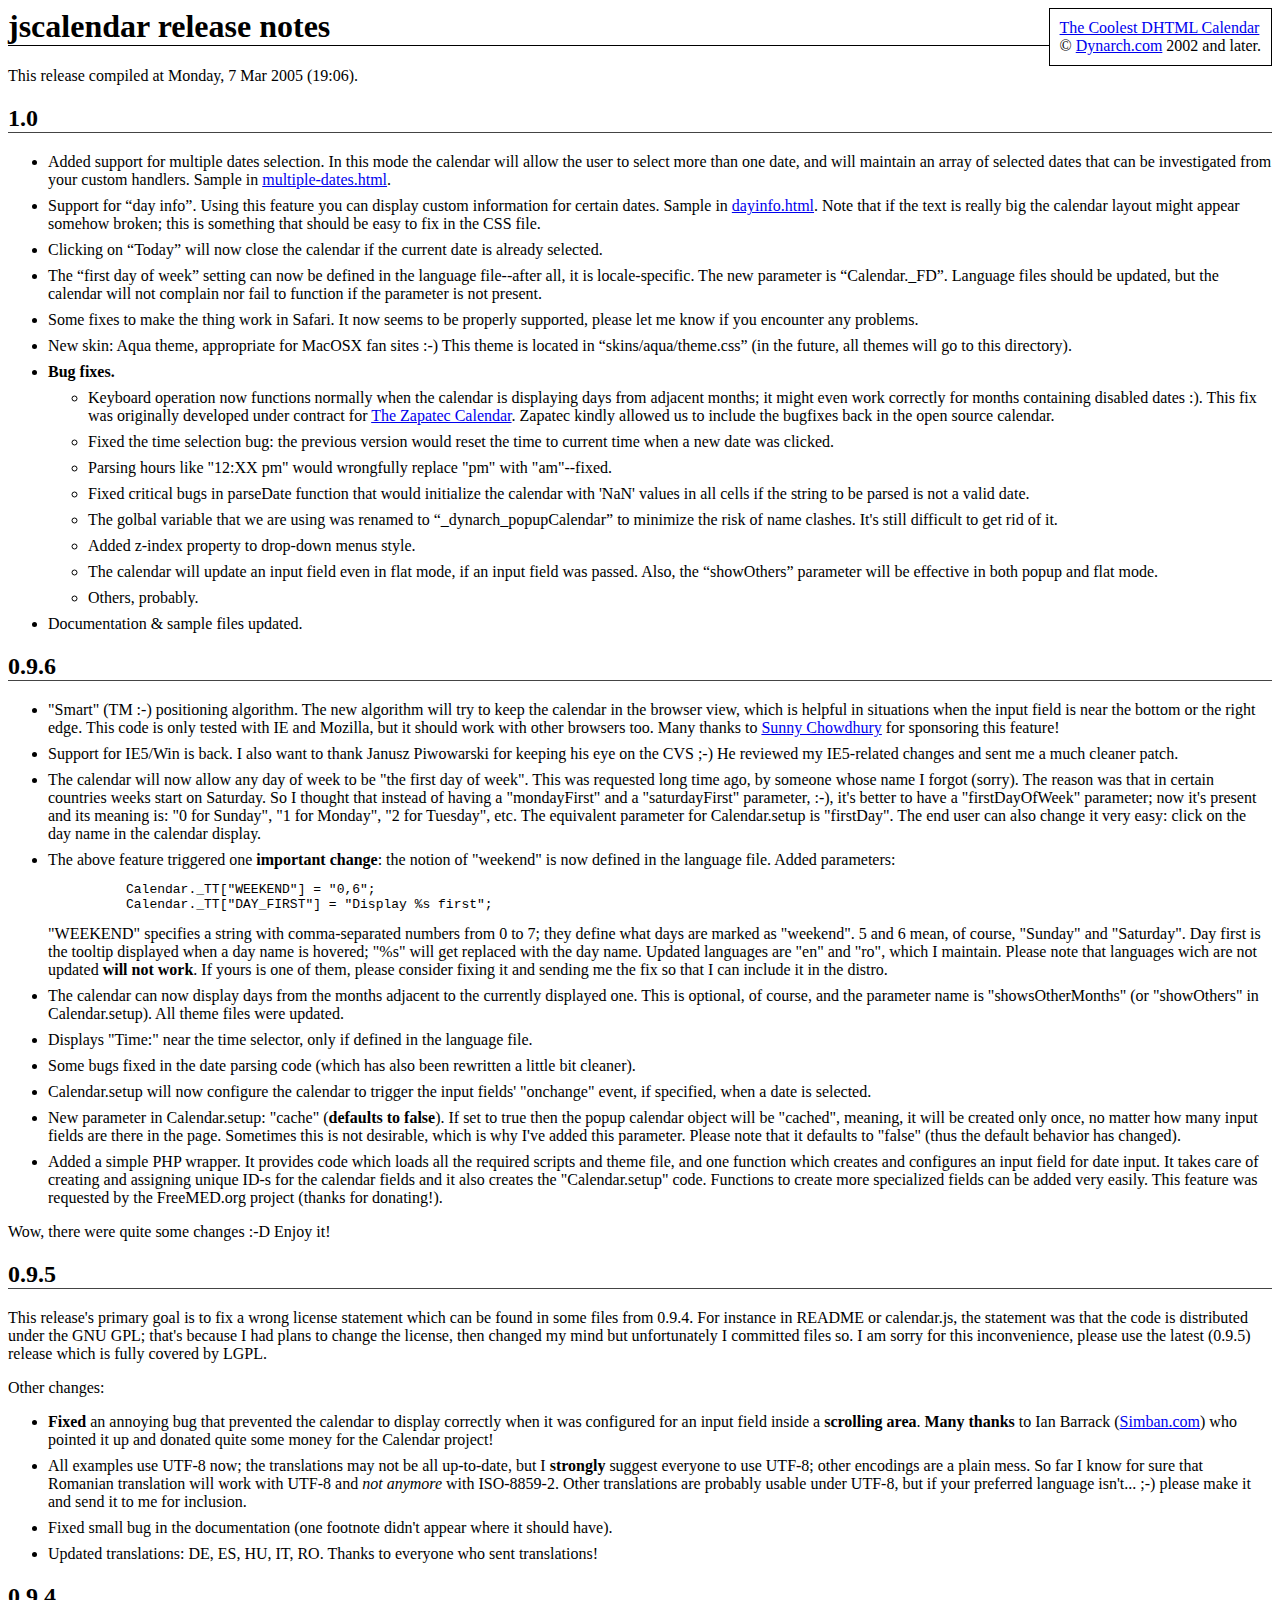
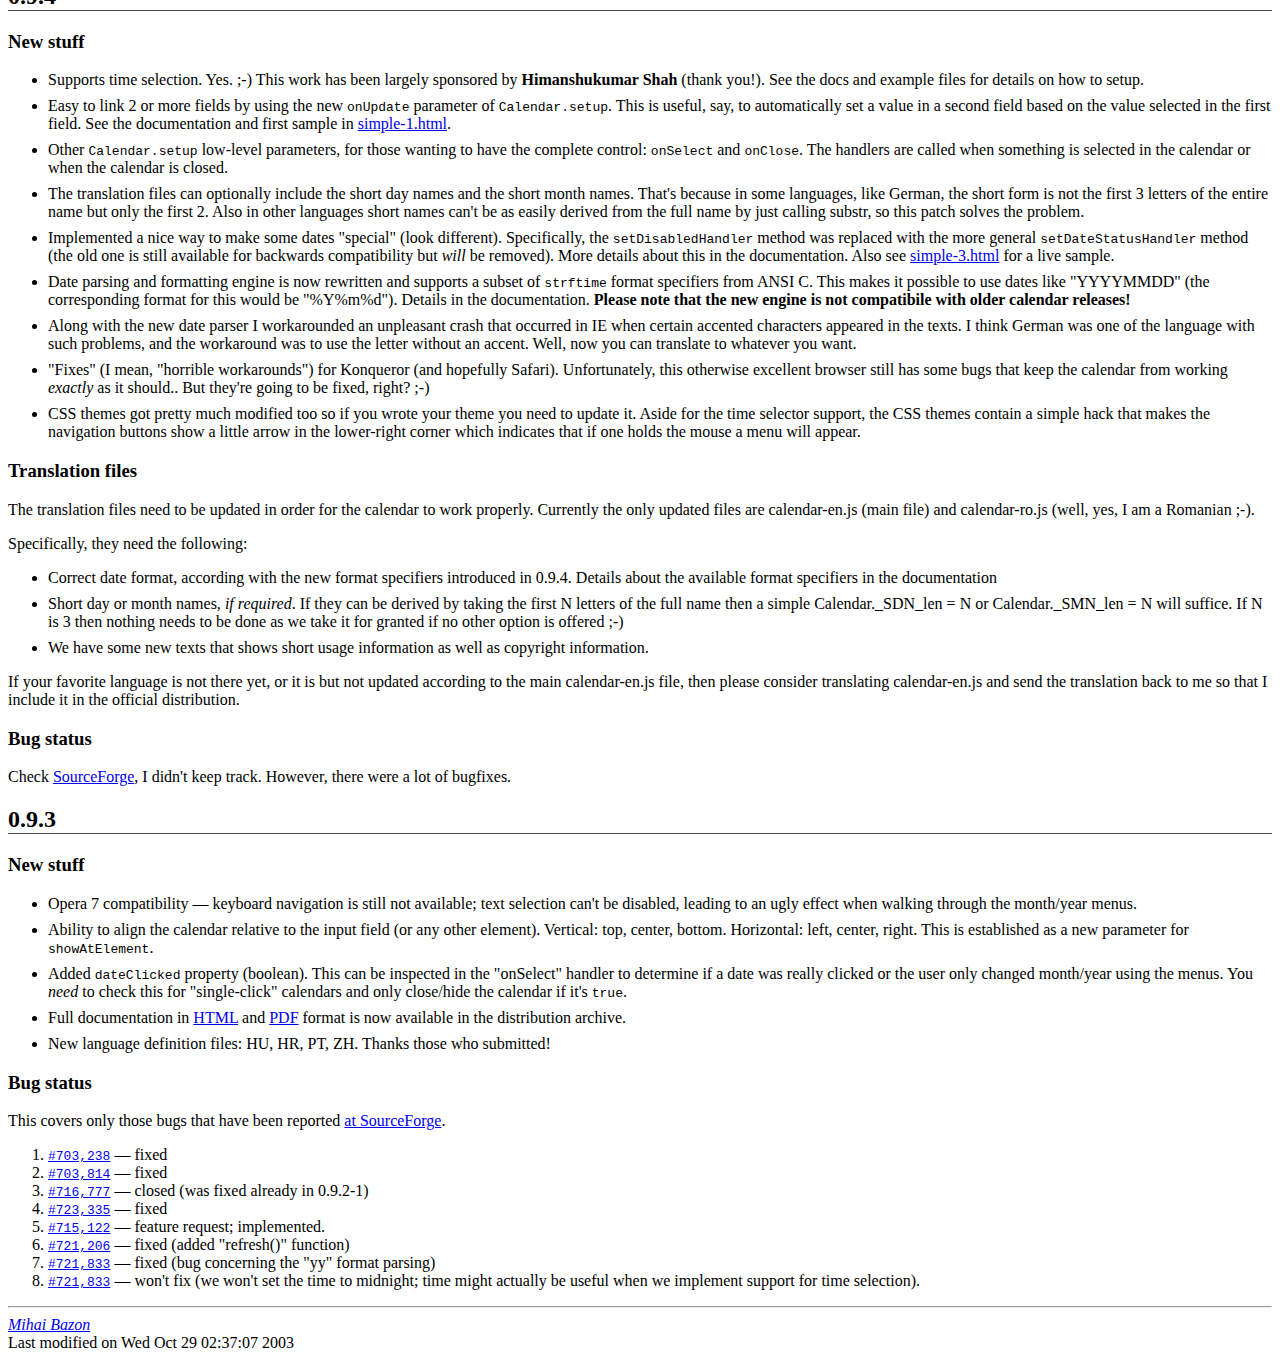
<file: ejemplos/jscalendar-1.0/jscalendar-1.0/release-notes.html>
<!DOCTYPE HTML PUBLIC "-//IETF//DTD HTML 3.2//EN">
<html>
  <head>
    <title>jscalendar release notes</title>

    <style type="text/css">
      h1 { border-bottom: 1px solid #000; }
      h2 { border-bottom: 1px solid #444; }
      ul li { margin-top: 0.5em; margin-bottom: 0.5em; }
    </style>
  </head>

  <body>
    <div style="float: right; border: 1px solid #000; background: #fff; padding: 10px; ">
      <a href="http://www.dynarch.com/projects/calendar/">The Coolest DHTML Calendar</a><br />
      © <a href="http://www.dynarch.com/">Dynarch.com</a> 2002 and later.
    </div>
    <h1>jscalendar release notes</h1>

    <p>This release compiled at Monday,  7 Mar 2005 (19:06).</p>

    <h2>1.0</h2>

    <ul>

      <li>
        Added support for multiple dates selection.  In this mode the
        calendar will allow the user to select more than one date, and
        will maintain an array of selected dates that can be
        investigated from your custom handlers.  Sample in <a
        href="multiple-dates.html">multiple-dates.html</a>.
      </li>

      <li>
        Support for “day info”.  Using this feature you can display
        custom information for certain dates.  Sample in <a
        href="dayinfo.html">dayinfo.html</a>.  Note that if the text
        is really big the calendar layout might appear somehow broken;
        this is something that should be easy to fix in the CSS file.
      </li>

      <li>
        Clicking on “Today” will now close the calendar if the current
        date is already selected.
      </li>

      <li>
        The “first day of week” setting can now be defined in the
        language file--after all, it is locale-specific.  The new
        parameter is “Calendar._FD”.  Language files should be
        updated, but the calendar will not complain nor fail to
        function if the parameter is not present.
      </li>

      <li>
        Some fixes to make the thing work in Safari.  It now seems to
        be properly supported, please let me know if you encounter any
        problems.
      </li>

      <li>
        New skin: Aqua theme, appropriate for MacOSX fan sites :-)
        This theme is located in “skins/aqua/theme.css” (in the
        future, all themes will go to this directory).
      </li>

      <li>
        <b>Bug fixes.</b>
        <ul>
          <li>
            Keyboard operation now functions normally when the
            calendar is displaying days from adjacent months; it might
            even work correctly for months containing disabled dates
            :).  This fix was originally developed under contract for
            <a
            href="http://www.zapatec.com/website/main/products/prod1/">The
            Zapatec Calendar</a>.  Zapatec kindly allowed us to
            include the bugfixes back in the open source calendar.
          </li>
          <li>
            Fixed the time selection bug: the previous version would
            reset the time to current time when a new date was
            clicked.
          </li>
          <li>
            Parsing hours like "12:XX pm" would wrongfully replace
            "pm" with "am"--fixed.
          </li>
          <li>
            Fixed critical bugs in parseDate function that would
            initialize the calendar with 'NaN' values in all cells if
            the string to be parsed is not a valid date.
          </li>
          <li>
            The golbal variable that we are using was renamed to
            “_dynarch_popupCalendar” to minimize the risk of name
            clashes.  It's still difficult to get rid of it.
          </li>
          <li>
            Added z-index property to drop-down menus style.
          </li>
          <li>
            The calendar will update an input field even in flat mode,
            if an input field was passed.  Also, the “showOthers”
            parameter will be effective in both popup and flat mode.
          </li>
          <li>
            Others, probably.
          </li>
        </ul>
      </li>

      <li>
        Documentation &amp; sample files updated.
      </li>

    </ul>

    <h2>0.9.6</h2>

    <ul>

      <li>
        "Smart" (TM :-) positioning algorithm.  The new algorithm will
        try to keep the calendar in the browser view, which is helpful
        in situations when the input field is near the bottom or the
        right edge.  This code is only tested with IE and Mozilla, but
        it should work with other browsers too.  Many thanks to <a
        href="http://www.ex3.com">Sunny Chowdhury</a> for sponsoring
        this feature!
      </li>

      <li>
        Support for IE5/Win is back.  I also want to thank Janusz
        Piwowarski for keeping his eye on the CVS ;-) He reviewed my
        IE5-related changes and sent me a much cleaner patch.
      </li>

      <li>
        The calendar will now allow any day of week to be "the first
        day of week".  This was requested long time ago, by someone
        whose name I forgot (sorry).  The reason was that in certain
        countries weeks start on Saturday.  So I thought that instead
        of having a "mondayFirst" and a "saturdayFirst" parameter,
        :-), it's better to have a "firstDayOfWeek" parameter; now
        it's present and its meaning is: "0 for Sunday", "1 for
        Monday", "2 for Tuesday", etc.  The equivalent parameter for
        Calendar.setup is "firstDay".  The end user can also change
        it very easy: click on the day name in the calendar display.
      </li>

      <li>
        The above feature triggered one <b>important change</b>: the
        notion of "weekend" is now defined in the language file.
        Added parameters:

        <pre>
          Calendar._TT["WEEKEND"] = "0,6";
          Calendar._TT["DAY_FIRST"] = "Display %s first";</pre>

        "WEEKEND" specifies a string with comma-separated numbers from
        0 to 7; they define what days are marked as "weekend".  5 and
        6 mean, of course, "Sunday" and "Saturday".  Day first is the
        tooltip displayed when a day name is hovered; "%s" will get
        replaced with the day name.  Updated languages are "en" and
        "ro", which I maintain.  Please note that languages wich are
        not updated <b>will not work</b>.  If yours is one of them,
        please consider fixing it and sending me the fix so that I can
        include it in the distro.
      </li>

      <li>
        The calendar can now display days from the months adjacent to
        the currently displayed one.  This is optional, of course, and
        the parameter name is "showsOtherMonths" (or "showOthers" in
        Calendar.setup).  All theme files were updated.
      </li>

      <li>
        Displays "Time:" near the time selector, only if defined in
        the language file.
      </li>

      <li>
        Some bugs fixed in the date parsing code (which has also been
        rewritten a little bit cleaner).
      </li>

      <li>
        Calendar.setup will now configure the calendar to trigger the
        input fields' "onchange" event, if specified, when a date is
        selected.
      </li>

      <li>
        New parameter in Calendar.setup: "cache" (<b>defaults to
        false</b>).  If set to true then the popup calendar object
        will be "cached", meaning, it will be created only once, no
        matter how many input fields are there in the page.  Sometimes
        this is not desirable, which is why I've added this
        parameter.  Please note that it defaults to "false" (thus the
        default behavior has changed).
      </li>

      <li>
        Added a simple PHP wrapper.  It provides code which loads all
        the required scripts and theme file, and one function which
        creates and configures an input field for date input.  It
        takes care of creating and assigning unique ID-s for the
        calendar fields and it also creates the "Calendar.setup" code.
        Functions to create more specialized fields can be added very
        easily.  This feature was requested by the FreeMED.org project
        (thanks for donating!).
      </li>

    </ul>

    <p>Wow, there were quite some changes :-D  Enjoy it!</p>

    <h2>0.9.5</h2>

    <p>
      This release's primary goal is to fix a wrong license statement which
      can be found in some files from 0.9.4.  For instance in README or
      calendar.js, the statement was that the code is distributed under the
      GNU GPL; that's because I had plans to change the license, then
      changed my mind but unfortunately I committed files so.  I am sorry
      for this inconvenience, please use the latest (0.9.5) release which is
      fully covered by LGPL.
    </p>

    <p>Other changes:</p>

    <ul>

      <li>
        <b>Fixed</b> an annoying bug that prevented the calendar to display
	correctly when it was configured for an input field inside a
	<b>scrolling area</b>.  <b>Many thanks</b> to Ian Barrack (<a
	href="http://www.simban.com">Simban.com</a>) who pointed it up and
	donated quite some money for the Calendar project!
      </li>

      <li>
        All examples use UTF-8 now; the translations may not be all
        up-to-date, but I <strong>strongly</strong> suggest everyone to use
        UTF-8; other encodings are a plain mess.  So far I know for sure
        that Romanian translation will work with UTF-8 and <em>not
        anymore</em> with ISO-8859-2.  Other translations are probably
        usable under UTF-8, but if your preferred language isn't... ;-)
        please make it and send it to me for inclusion.
      </li>

      <li>
        Fixed small bug in the documentation (one footnote didn't appear
        where it should have).
      </li>

      <li>
        Updated translations: DE, ES, HU, IT, RO.  Thanks to everyone who
        sent translations!
      </li>

    </ul>

    <h2>0.9.4</h2>

    <h3>New stuff</h3>

    <ul>

      <li>Supports time selection.  Yes. ;-) This work has been largely
        sponsored by <strong>Himanshukumar Shah</strong> (thank you!).  See
        the docs and example files for details on how to setup.</li>

      <li>Easy to link 2 or more fields by using the new
        <code>onUpdate</code> parameter of <code>Calendar.setup</code>.  This
        is useful, say, to automatically set a value in a second field based
        on the value selected in the first field.  See the documentation and
        first sample in <a href="simple-1.html">simple-1.html</a>.</li>

      <li>Other <code>Calendar.setup</code> low-level parameters, for those
        wanting to have the complete control: <code>onSelect</code> and
        <code>onClose</code>.  The handlers are called when something is
        selected in the calendar or when the calendar is closed.</li>

      <li>The translation files can optionally include the short day names
        and the short month names.  That's because in some languages, like
        German, the short form is not the first 3 letters of the entire name
        but only the first 2.  Also in other languages short names can't be
        as easily derived from the full name by just calling substr, so this
        patch solves the problem.</li>

      <li>Implemented a nice way to make some dates "special" (look
        different).  Specifically, the <code>setDisabledHandler</code> method
        was replaced with the more general <code>setDateStatusHandler</code>
        method (the old one is still available for backwards compatibility but
        <em>will</em> be removed).  More details about this in the
        documentation.  Also see <a href="simple-3.html">simple-3.html</a>
        for a live sample.</li>

      <li>Date parsing and formatting engine is now rewritten and supports a
        subset of <code>strftime</code> format specifiers from ANSI C.  This
        makes it possible to use dates like "YYYYMMDD" (the corresponding
        format for this would be "%Y%m%d").  Details in the documentation.
        <b>Please note that the new engine is not compatibile with older
          calendar releases!</b></li>

      <li>Along with the new date parser I workarounded an unpleasant crash
        that occurred in IE when certain accented characters appeared in the
        texts.  I think German was one of the language with such problems, and
        the workaround was to use the letter without an accent.  Well, now you
        can translate to whatever you want.</li>

      <li>"Fixes" (I mean, "horrible workarounds") for Konqueror (and
        hopefully Safari).  Unfortunately, this otherwise excellent browser
        still has some bugs that keep the calendar from working
        <em>exactly</em> as it should..  But they're going to be fixed,
        right? ;-)</li>

      <li>CSS themes got pretty much modified too so if you wrote your theme
        you need to update it.  Aside for the time selector support, the CSS
        themes contain a simple hack that makes the navigation buttons show
        a little arrow in the lower-right corner which indicates that if one
        holds the mouse a menu will appear.</li>

    </ul>

    <h3>Translation files</h3>

    <p>The translation files need to be updated in order for the calendar to
      work properly.  Currently the only updated files are calendar-en.js
      (main file) and calendar-ro.js (well, yes, I am a Romanian ;-).</p>

    <p>Specifically, they need the following:</p>

    <ul>

      <li>Correct date format, according with the new format specifiers
        introduced in 0.9.4.  Details about the available format specifiers
        in the documentation</li>

      <li>Short day or month names, <em>if required</em>.  If they can be
        derived by taking the first N letters of the full name then a simple
        Calendar._SDN_len = N or Calendar._SMN_len = N will suffice.  If N
        is 3 then nothing needs to be done as we take it for granted if no
        other option is offered ;-)</li>

      <li>We have some new texts that shows short usage information as well
        as copyright information.</li>

    </ul>

    <p>If your favorite language is not there yet, or it is but not updated
      according to the main calendar-en.js file, then please consider
      translating calendar-en.js and send the translation back to me so that
      I include it in the official distribution.</p>

    <h3>Bug status</h3>

    <p>Check <a
        href="http://sourceforge.net/tracker/?atid=544285&group_id=75569&func=browse">SourceForge</a>,
      I didn't keep track.  However, there were a lot of bugfixes.</p>

    <h2>0.9.3</h2>    

    <h3>New stuff</h3>

    <ul>

      <li>Opera&nbsp;7 compatibility &mdash; keyboard navigation is
        still not available; text selection can't be disabled, leading to an
        ugly effect when walking through the month/year menus.</li>

      <li>Ability to align the calendar relative to the input field (or any
        other element).  Vertical: top, center, bottom.  Horizontal: left,
        center, right.  This is established as a new parameter for
        <tt>showAtElement</tt>.</li>

      <li>Added <tt>dateClicked</tt> property (boolean).  This can be
        inspected in the "onSelect" handler to determine if a date was
        really clicked or the user only changed month/year using the menus.
        You <em>need</em> to check this for "single-click" calendars and
        only close/hide the calendar if it's <tt>true</tt>.</li>

      <li>Full documentation in <a href="doc/html/reference.html">HTML</a>
        and <a href="doc/reference.pdf">PDF</a> format is now available in the
        distribution archive.</li>

      <li>New language definition files: HU, HR, PT, ZH.  Thanks those who
        submitted!</li>

    </ul>

    <h3>Bug status</h3>

    <p>This covers only those bugs that have been reported <a
        href="http://sourceforge.net/projects/jscalendar" target="_blank"
        title="Project page at SourceForge">at SourceForge</a>.</p>

    <ol>

      <li><a href="http://sourceforge.net/tracker/index.php?func=detail&aid=703238&group_id=75569&atid=544285" target="_blank"
            title="Go to bug description at sourceforge"><tt>#703,238</tt></a> &mdash; fixed</li>
      <li><a href="http://sourceforge.net/tracker/index.php?func=detail&aid=703814&group_id=75569&atid=544285" target="_blank"
            title="Go to bug description at sourceforge"><tt>#703,814</tt></a> &mdash; fixed</li>
      <li><a href="http://sourceforge.net/tracker/index.php?func=detail&aid=716777&group_id=75569&atid=544285" target="_blank"
            title="Go to bug description at sourceforge"><tt>#716,777</tt></a> &mdash; closed (was fixed already in 0.9.2-1)</li>
      <li><a href="http://sourceforge.net/tracker/index.php?func=detail&aid=723335&group_id=75569&atid=544285" target="_blank"
            title="Go to bug description at sourceforge"><tt>#723,335</tt></a> &mdash; fixed</li>
      <li><a href="http://sourceforge.net/tracker/index.php?func=detail&aid=715122&group_id=75569&atid=544285" target="_blank"
            title="Go to bug description at sourceforge"><tt>#715,122</tt></a> &mdash; feature request; implemented.</li>
      <li><a href="http://sourceforge.net/tracker/index.php?func=detail&aid=721206&group_id=75569&atid=544285" target="_blank"
            title="Go to bug description at sourceforge"><tt>#721,206</tt></a> &mdash; fixed (added "refresh()" function)</li>
      <li><a href="http://sourceforge.net/tracker/index.php?func=detail&aid=721833&group_id=75569&atid=544285" target="_blank"
            title="Go to bug description at sourceforge"><tt>#721,833</tt></a> &mdash; fixed (bug concerning the "yy" format
        parsing)</li>
      <li><a href="http://sourceforge.net/tracker/index.php?func=detail&aid=721833&group_id=75569&atid=544285" target="_blank"
            title="Go to bug description at sourceforge"><tt>#721,833</tt></a> &mdash; won't fix (we won't set the time to
        midnight; time might actually be useful when we implement support
        for time selection).

    </ol>

    <hr />
    <address><a href="http://dynarch.com/mishoo/">Mihai Bazon</a></address>
<!-- Created: Tue Jul  8 17:29:37 EEST 2003 -->
<!-- hhmts start -->
Last modified on Wed Oct 29 02:37:07 2003
<!-- hhmts end -->
<!-- doc-lang: English -->
  </body>
</html>
</file>
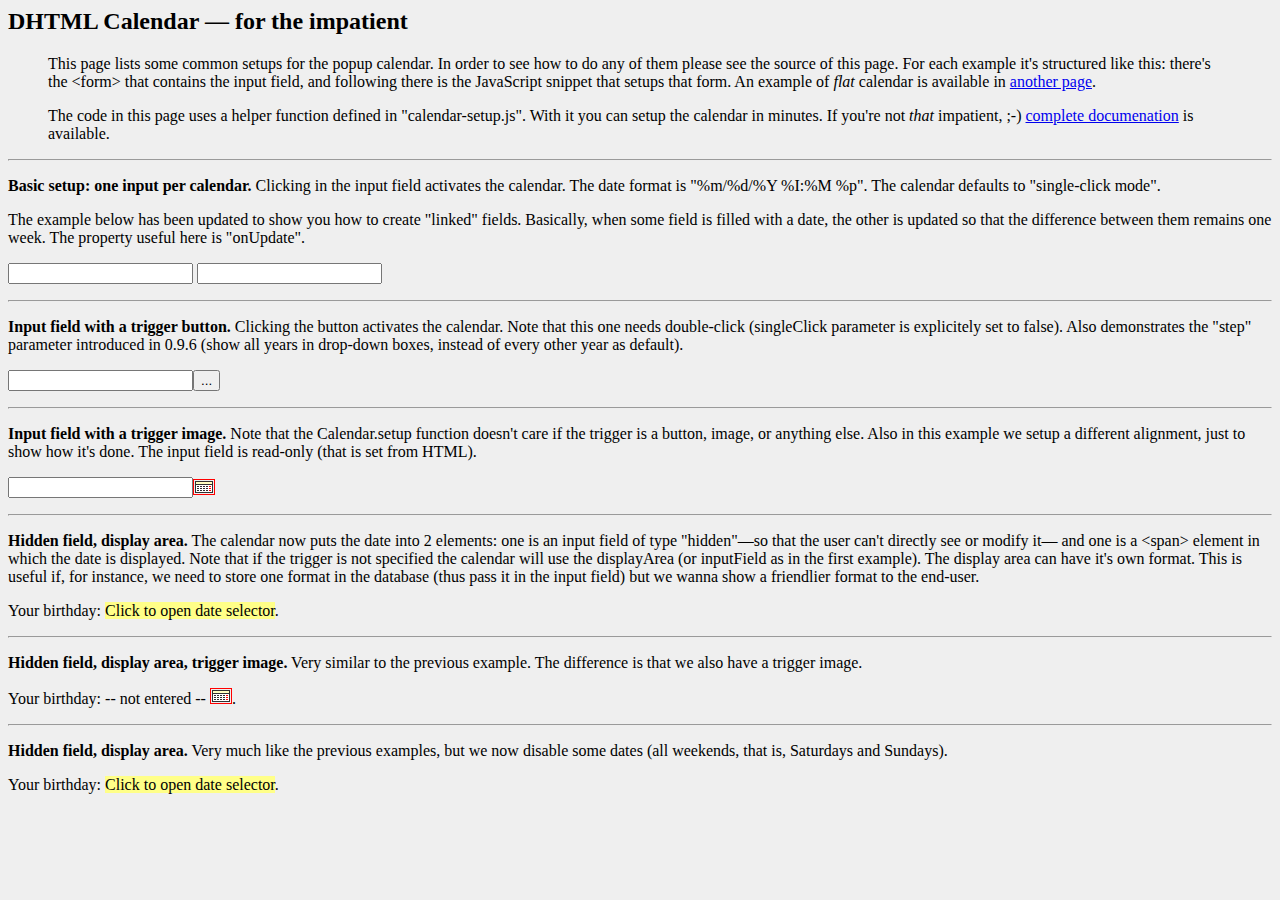
<file: ejemplos/jscalendar-1.0/jscalendar-1.0/simple-1.html>
<html style="background-color: buttonface; color: buttontext;">

<head>
<meta http-equiv="content-type" content="text/xml; charset=utf-8" />

<title>Simple calendar setups [popup calendar]</title>

  <!-- calendar stylesheet -->
  <link rel="stylesheet" type="text/css" media="all" href="calendar-win2k-cold-1.css" title="win2k-cold-1" />

  <!-- main calendar program -->
  <script type="text/javascript" src="calendar.js"></script>

  <!-- language for the calendar -->
  <script type="text/javascript" src="lang/calendar-en.js"></script>

  <!-- the following script defines the Calendar.setup helper function, which makes
       adding a calendar a matter of 1 or 2 lines of code. -->
  <script type="text/javascript" src="calendar-setup.js"></script>

</head>

<body>

<h2>DHTML Calendar &mdash; for the impatient</h2>

      <blockquote>
        <p>
          This page lists some common setups for the popup calendar.  In
          order to see how to do any of them please see the source of this
          page.  For each example it's structured like this: there's the
          &lt;form&gt; that contains the input field, and following there is
          the JavaScript snippet that setups that form.  An example of
          <em>flat</em> calendar is available in <a
            href="simple-2.html">another page</a>.
        </p>
        <p>
          The code in this page uses a helper function defined in
          "calendar-setup.js".  With it you can setup the calendar in
          minutes.  If you're not <em>that</em> impatient, ;-) <a
          href="doc/html/reference.html">complete documenation</a> is
          available.
        </p>
      </blockquote>



<hr />

<p><b>Basic setup: one input per calendar.</b> Clicking in the input field
activates the calendar.  The date format is "%m/%d/%Y %I:%M %p".  The
calendar defaults to "single-click mode".</p>

<p>The example below has been updated to show you how to create "linked"
fields.  Basically, when some field is filled with a date, the other
is updated so that the difference between them remains one week.  The
property useful here is "onUpdate".</p>

<form action="#" method="get">
<input type="text" name="date" id="f_date_a" />
<input type="text" name="date" id="f_calcdate" />
</form>

<script type="text/javascript">
    function catcalc(cal) {
        var date = cal.date;
        var time = date.getTime()
        // use the _other_ field
        var field = document.getElementById("f_calcdate");
        if (field == cal.params.inputField) {
            field = document.getElementById("f_date_a");
            time -= Date.WEEK; // substract one week
        } else {
            time += Date.WEEK; // add one week
        }
        var date2 = new Date(time);
        field.value = date2.print("%Y-%m-%d %H:%M");
    }
    Calendar.setup({
        inputField     :    "f_date_a",   // id of the input field
        ifFormat       :    "%Y-%m-%d %H:%M",       // format of the input field
        showsTime      :    true,
        timeFormat     :    "24",
        onUpdate       :    catcalc
    });
    Calendar.setup({
        inputField     :    "f_calcdate",
        ifFormat       :    "%Y-%m-%d %H:%M",
        showsTime      :    true,
        timeFormat     :    "24",
        onUpdate       :    catcalc
    });
</script>



<hr />

<p><b>Input field with a trigger button.</b> Clicking the button activates
the calendar.  Note that this one needs double-click (singleClick parameter
is explicitely set to false).  Also demonstrates the "step" parameter
introduced in 0.9.6 (show all years in drop-down boxes, instead of every
other year as default).</p>

<form action="#" method="get">
<input type="text" name="date" id="f_date_b" /><button type="reset" id="f_trigger_b">...</button>
</form>

<script type="text/javascript">
    Calendar.setup({
        inputField     :    "f_date_b",      // id of the input field
        ifFormat       :    "%m/%d/%Y %I:%M %p",       // format of the input field
        showsTime      :    true,            // will display a time selector
        button         :    "f_trigger_b",   // trigger for the calendar (button ID)
        singleClick    :    false,           // double-click mode
        step           :    1                // show all years in drop-down boxes (instead of every other year as default)
    });
</script>



<hr />

<p><b>Input field with a trigger image.</b> Note that the Calendar.setup
function doesn't care if the trigger is a button, image, or anything else.
Also in this example we setup a different alignment, just to show how it's
done.  The input field is read-only (that is set from HTML).</p>

<form action="#" method="get">
<table cellspacing="0" cellpadding="0" style="border-collapse: collapse"><tr>
 <td><input type="text" name="date" id="f_date_c" readonly="1" /></td>
 <td><img src="img.gif" id="f_trigger_c" style="cursor: pointer; border: 1px solid red;" title="Date selector"
      onmouseover="this.style.background='red';" onmouseout="this.style.background=''" /></td>
</table>
</form>

<script type="text/javascript">
    Calendar.setup({
        inputField     :    "f_date_c",     // id of the input field
        ifFormat       :    "%B %e, %Y",      // format of the input field
        button         :    "f_trigger_c",  // trigger for the calendar (button ID)
        align          :    "Tl",           // alignment (defaults to "Bl")
        singleClick    :    true
    });
</script>



<hr />

<p><b>Hidden field, display area.</b> The calendar now puts the date into 2
elements: one is an input field of type "hidden"&mdash;so that the user
can't directly see or modify it&mdash; and one is a &lt;span&gt; element in
which the date is displayed.  Note that if the trigger is not specified the
calendar will use the displayArea (or inputField as in the first example).
The display area can have it's own format.  This is useful if, for instance,
we need to store one format in the database (thus pass it in the input
field) but we wanna show a friendlier format to the end-user.</p>

<form action="#" method="get" style="visibility: hidden">
<input type="hidden" name="date" id="f_date_d" />
</form>

<p>Your birthday:
   <span style="background-color: #ff8; cursor: default;"
         onmouseover="this.style.backgroundColor='#ff0';"
         onmouseout="this.style.backgroundColor='#ff8';"
         id="show_d"
   >Click to open date selector</span>.</p>

<script type="text/javascript">
    Calendar.setup({
        inputField     :    "f_date_d",     // id of the input field
        ifFormat       :    "%Y/%d/%m",     // format of the input field (even if hidden, this format will be honored)
        displayArea    :    "show_d",       // ID of the span where the date is to be shown
        daFormat       :    "%A, %B %d, %Y",// format of the displayed date
        align          :    "Tl",           // alignment (defaults to "Bl")
        singleClick    :    true
    });
</script>



<hr />

<p><b>Hidden field, display area, trigger image.</b> Very similar to the
previous example.  The difference is that we also have a trigger image.</p>

<form action="#" method="get" style="visibility: hidden">
<input type="hidden" name="date" id="f_date_e" />
</form>

<p>Your birthday: <span id="show_e">-- not entered --</span> <img
src="img.gif" id="f_trigger_e" style="cursor: pointer; border: 1px solid
red;" title="Date selector" onmouseover="this.style.background='red';"
onmouseout="this.style.background=''" />.</p>

<script type="text/javascript">
    Calendar.setup({
        inputField     :    "f_date_e",     // id of the input field
        ifFormat       :    "%Y/%d/%m",     // format of the input field (even if hidden, this format will be honored)
        displayArea    :    "show_e",       // ID of the span where the date is to be shown
        daFormat       :    "%A, %B %d, %Y",// format of the displayed date
        button         :    "f_trigger_e",  // trigger button (well, IMG in our case)
        align          :    "Tl",           // alignment (defaults to "Bl")
        singleClick    :    true
    });
</script>



<hr />

<p><b>Hidden field, display area.</b> Very much like the previous examples,
but we now disable some dates (all weekends, that is, Saturdays and
Sundays).</p>

<form action="#" method="get" style="visibility: hidden">
<input type="hidden" name="date" id="f_date_f" />
</form>

<p>Your birthday:
   <span style="background-color: #ff8; cursor: default;"
         onmouseover="this.style.backgroundColor='#ff0';"
         onmouseout="this.style.backgroundColor='#ff8';"
         id="show_f"
   >Click to open date selector</span>.</p>

<script type="text/javascript">
    Calendar.setup({
        inputField     :    "f_date_f",     // id of the input field
        ifFormat       :    "%Y/%d/%m",     // format of the input field (even if hidden, this format will be honored)
        displayArea    :    "show_f",       // ID of the span where the date is to be shown
        daFormat       :    "%A, %B %d, %Y",// format of the displayed date
        align          :    "Tl",           // alignment (defaults to "Bl")
        dateStatusFunc :    function (date) { // disable weekend days (Saturdays == 6 and Subdays == 0)
                              return (date.getDay() == 6 || date.getDay() == 0) ? true : false;
                            }
    });
</script>


</body>
</html>
</file>
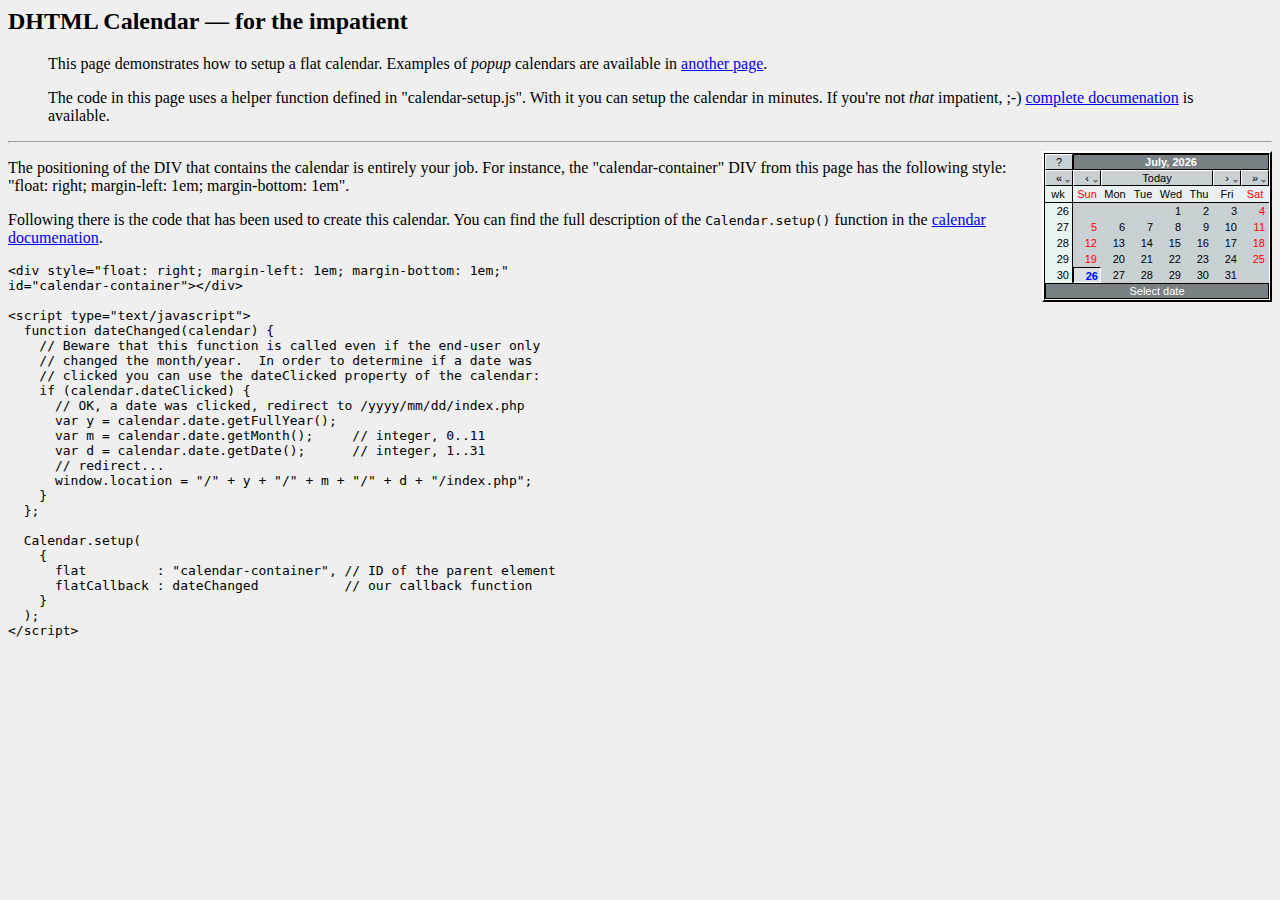
<file: ejemplos/jscalendar-1.0/jscalendar-1.0/simple-2.html>
<html style="background-color: buttonface; color: buttontext;">

<head>
<meta http-equiv="content-type" content="text/xml; charset=utf-8" />

<title>Simple calendar setup [flat calendar]</title>

  <!-- calendar stylesheet -->
  <link rel="stylesheet" type="text/css" media="all" href="calendar-win2k-cold-1.css" title="win2k-cold-1" />

  <!-- main calendar program -->
  <script type="text/javascript" src="calendar.js"></script>

  <!-- language for the calendar -->
  <script type="text/javascript" src="lang/calendar-en.js"></script>

  <!-- the following script defines the Calendar.setup helper function, which makes
       adding a calendar a matter of 1 or 2 lines of code. -->
  <script type="text/javascript" src="calendar-setup.js"></script>

</head>

<body>

<h2>DHTML Calendar &mdash; for the impatient</h2>

      <blockquote>
        <p>
          This page demonstrates how to setup a flat calendar.  Examples of
          <em>popup</em> calendars are available in <a
          href="simple-1.html">another page</a>.
        </p>
        <p>
          The code in this page uses a helper function defined in
          "calendar-setup.js".  With it you can setup the calendar in
          minutes.  If you're not <em>that</em> impatient, ;-) <a
          href="doc/html/reference.html">complete documenation</a> is
          available.
        </p>
      </blockquote>



<hr />

<div style="float: right; margin-left: 1em; margin-bottom: 1em;"
id="calendar-container"></div>

<script type="text/javascript">
  function dateChanged(calendar) {
    // Beware that this function is called even if the end-user only
    // changed the month/year.  In order to determine if a date was
    // clicked you can use the dateClicked property of the calendar:
    if (calendar.dateClicked) {
      // OK, a date was clicked, redirect to /yyyy/mm/dd/index.php
      var y = calendar.date.getFullYear();
      var m = calendar.date.getMonth();     // integer, 0..11
      var d = calendar.date.getDate();      // integer, 1..31
      // redirect...
      window.location = "/" + y + "/" + m + "/" + d + "/index.php";
    }
  };

  Calendar.setup(
    {
      flat         : "calendar-container", // ID of the parent element
      flatCallback : dateChanged           // our callback function
    }
  );
</script>

<p>The positioning of the DIV that contains the calendar is entirely your
job.  For instance, the "calendar-container" DIV from this page has the
following style: "float: right; margin-left: 1em; margin-bottom: 1em".</p>

<p>Following there is the code that has been used to create this calendar.
You can find the full description of the <tt>Calendar.setup()</tt> function
in the <a href="doc/html/reference.html">calendar documenation</a>.</p>

<pre
>&lt;div style="float: right; margin-left: 1em; margin-bottom: 1em;"
id="calendar-container"&gt;&lt;/div&gt;

&lt;script type="text/javascript"&gt;
  function dateChanged(calendar) {
    // Beware that this function is called even if the end-user only
    // changed the month/year.  In order to determine if a date was
    // clicked you can use the dateClicked property of the calendar:
    if (calendar.dateClicked) {
      // OK, a date was clicked, redirect to /yyyy/mm/dd/index.php
      var y = calendar.date.getFullYear();
      var m = calendar.date.getMonth();     // integer, 0..11
      var d = calendar.date.getDate();      // integer, 1..31
      // redirect...
      window.location = "/" + y + "/" + m + "/" + d + "/index.php";
    }
  };

  Calendar.setup(
    {
      flat         : "calendar-container", // ID of the parent element
      flatCallback : dateChanged           // our callback function
    }
  );
&lt;/script&gt;</pre>

</body>
</html>
</file>
<file: ejemplos/jscalendar-1.0/jscalendar-1.0/skins/aqua/theme.css>
/* Distributed as part of The Coolest DHTML Calendar
   Author: Mihai Bazon, www.bazon.net/mishoo
   Copyright Dynarch.com 2005, www.dynarch.com
*/

/* The main calendar widget.  DIV containing a table. */

div.calendar { position: relative; }

.calendar, .calendar table {
  border: 1px solid #bdb2bf;
  font-size: 11px;
  color: #000;
  cursor: default;
  background: url("normal-bg.gif");
  font-family: "trebuchet ms",verdana,tahoma,sans-serif;
}

.calendar {
  border-color: #797979;
}

/* Header part -- contains navigation buttons and day names. */

.calendar .button { /* "<<", "<", ">", ">>" buttons have this class */
  text-align: center;    /* They are the navigation buttons */
  padding: 2px;          /* Make the buttons seem like they're pressing */
  background: url("title-bg.gif") repeat-x 0 100%; color: #000;
  font-weight: bold;
}

.calendar .nav {
  font-family: verdana,tahoma,sans-serif;
}

.calendar .nav div {
  background: transparent url("menuarrow.gif") no-repeat 100% 100%;
}

.calendar thead tr { background: url("title-bg.gif") repeat-x 0 100%; color: #000; }

.calendar thead .title { /* This holds the current "month, year" */
  font-weight: bold;      /* Pressing it will take you to the current date */
  text-align: center;
  padding: 2px;
  background: url("title-bg.gif") repeat-x 0 100%; color: #000;
}

.calendar thead .headrow { /* Row <TR> containing navigation buttons */
}

.calendar thead .name { /* Cells <TD> containing the day names */
  border-bottom: 1px solid #797979;
  padding: 2px;
  text-align: center;
  color: #000;
}

.calendar thead .weekend { /* How a weekend day name shows in header */
  color: #c44;
}

.calendar thead .hilite { /* How do the buttons in header appear when hover */
  background: url("hover-bg.gif");
  border-bottom: 1px solid #797979;
  padding: 2px 2px 1px 2px;
}

.calendar thead .active { /* Active (pressed) buttons in header */
  background: url("active-bg.gif"); color: #fff;
  padding: 3px 1px 0px 3px;
  border-bottom: 1px solid #797979;
}

.calendar thead .daynames { /* Row <TR> containing the day names */
  background: url("dark-bg.gif");
}

/* The body part -- contains all the days in month. */

.calendar tbody .day { /* Cells <TD> containing month days dates */
  font-family: verdana,tahoma,sans-serif;
  width: 2em;
  color: #000;
  text-align: right;
  padding: 2px 4px 2px 2px;
}
.calendar tbody .day.othermonth {
  font-size: 80%;
  color: #999;
}
.calendar tbody .day.othermonth.oweekend {
  color: #f99;
}

.calendar table .wn {
  padding: 2px 3px 2px 2px;
  border-right: 1px solid #797979;
  background: url("dark-bg.gif");
}

.calendar tbody .rowhilite td,
.calendar tbody .rowhilite td.wn {
  background: url("rowhover-bg.gif");
}

.calendar tbody td.today { font-weight: bold; /* background: url("today-bg.gif") no-repeat 70% 50%; */ }

.calendar tbody td.hilite { /* Hovered cells <TD> */
  background: url("hover-bg.gif");
  padding: 1px 3px 1px 1px;
  border: 1px solid #bbb;
}

.calendar tbody td.active { /* Active (pressed) cells <TD> */
  padding: 2px 2px 0px 2px;
}

.calendar tbody td.weekend { /* Cells showing weekend days */
  color: #c44;
}

.calendar tbody td.selected { /* Cell showing selected date */
  font-weight: bold;
  border: 1px solid #797979;
  padding: 1px 3px 1px 1px;
  background: url("active-bg.gif"); color: #fff;
}

.calendar tbody .disabled { color: #999; }

.calendar tbody .emptycell { /* Empty cells (the best is to hide them) */
  visibility: hidden;
}

.calendar tbody .emptyrow { /* Empty row (some months need less than 6 rows) */
  display: none;
}

/* The footer part -- status bar and "Close" button */

.calendar tfoot .footrow { /* The <TR> in footer (only one right now) */
  text-align: center;
  background: #565;
  color: #fff;
}

.calendar tfoot .ttip { /* Tooltip (status bar) cell <TD> */
  padding: 2px;
  background: url("status-bg.gif") repeat-x 0 0; color: #000;
}

.calendar tfoot .hilite { /* Hover style for buttons in footer */
  background: #afa;
  border: 1px solid #084;
  color: #000;
  padding: 1px;
}

.calendar tfoot .active { /* Active (pressed) style for buttons in footer */
  background: #7c7;
  padding: 2px 0px 0px 2px;
}

/* Combo boxes (menus that display months/years for direct selection) */

.calendar .combo {
  position: absolute;
  display: none;
  top: 0px;
  left: 0px;
  width: 4em;
  cursor: default;
  border-width: 0 1px 1px 1px;
  border-style: solid;
  border-color: #797979;
  background: url("normal-bg.gif"); color: #000;
  z-index: 100;
  font-size: 90%;
}

.calendar .combo .label,
.calendar .combo .label-IEfix {
  text-align: center;
  padding: 1px;
}

.calendar .combo .label-IEfix {
  width: 4em;
}

.calendar .combo .hilite {
  background: url("hover-bg.gif"); color: #000;
}

.calendar .combo .active {
  background: url("active-bg.gif"); color: #fff;
  font-weight: bold;
}

.calendar td.time {
  border-top: 1px solid #797979;
  padding: 1px 0px;
  text-align: center;
  background: url("dark-bg.gif");
}

.calendar td.time .hour,
.calendar td.time .minute,
.calendar td.time .ampm {
  padding: 0px 5px 0px 6px;
  font-weight: bold;
  background: url("normal-bg.gif"); color: #000;
}

.calendar td.time .hour,
.calendar td.time .minute {
  font-family: monospace;
}

.calendar td.time .ampm {
  text-align: center;
}

.calendar td.time .colon {
  padding: 0px 2px 0px 3px;
  font-weight: bold;
}

.calendar td.time span.hilite {
  background: url("hover-bg.gif"); color: #000;
}

.calendar td.time span.active {
  background: url("active-bg.gif"); color: #fff;
}
</file>
<file: ejemplos/jscalendar-1.0/jscalendar-1.0/calendar-blue.css>
/* The main calendar widget.  DIV containing a table. */

div.calendar { position: relative; }

.calendar, .calendar table {
  border: 1px solid #556;
  font-size: 11px;
  color: #000;
  cursor: default;
  background: #eef;
  font-family: tahoma,verdana,sans-serif;
}

/* Header part -- contains navigation buttons and day names. */

.calendar .button { /* "<<", "<", ">", ">>" buttons have this class */
  text-align: center;    /* They are the navigation buttons */
  padding: 2px;          /* Make the buttons seem like they're pressing */
}

.calendar .nav {
  background: #778 url(menuarrow.gif) no-repeat 100% 100%;
}

.calendar thead .title { /* This holds the current "month, year" */
  font-weight: bold;      /* Pressing it will take you to the current date */
  text-align: center;
  background: #fff;
  color: #000;
  padding: 2px;
}

.calendar thead .headrow { /* Row <TR> containing navigation buttons */
  background: #778;
  color: #fff;
}

.calendar thead .daynames { /* Row <TR> containing the day names */
  background: #bdf;
}

.calendar thead .name { /* Cells <TD> containing the day names */
  border-bottom: 1px solid #556;
  padding: 2px;
  text-align: center;
  color: #000;
}

.calendar thead .weekend { /* How a weekend day name shows in header */
  color: #a66;
}

.calendar thead .hilite { /* How do the buttons in header appear when hover */
  background-color: #aaf;
  color: #000;
  border: 1px solid #04f;
  padding: 1px;
}

.calendar thead .active { /* Active (pressed) buttons in header */
  background-color: #77c;
  padding: 2px 0px 0px 2px;
}

/* The body part -- contains all the days in month. */

.calendar tbody .day { /* Cells <TD> containing month days dates */
  width: 2em;
  color: #456;
  text-align: right;
  padding: 2px 4px 2px 2px;
}
.calendar tbody .day.othermonth {
  font-size: 80%;
  color: #bbb;
}
.calendar tbody .day.othermonth.oweekend {
  color: #fbb;
}

.calendar table .wn {
  padding: 2px 3px 2px 2px;
  border-right: 1px solid #000;
  background: #bdf;
}

.calendar tbody .rowhilite td {
  background: #def;
}

.calendar tbody .rowhilite td.wn {
  background: #eef;
}

.calendar tbody td.hilite { /* Hovered cells <TD> */
  background: #def;
  padding: 1px 3px 1px 1px;
  border: 1px solid #bbb;
}

.calendar tbody td.active { /* Active (pressed) cells <TD> */
  background: #cde;
  padding: 2px 2px 0px 2px;
}

.calendar tbody td.selected { /* Cell showing today date */
  font-weight: bold;
  border: 1px solid #000;
  padding: 1px 3px 1px 1px;
  background: #fff;
  color: #000;
}

.calendar tbody td.weekend { /* Cells showing weekend days */
  color: #a66;
}

.calendar tbody td.today { /* Cell showing selected date */
  font-weight: bold;
  color: #00f;
}

.calendar tbody .disabled { color: #999; }

.calendar tbody .emptycell { /* Empty cells (the best is to hide them) */
  visibility: hidden;
}

.calendar tbody .emptyrow { /* Empty row (some months need less than 6 rows) */
  display: none;
}

/* The footer part -- status bar and "Close" button */

.calendar tfoot .footrow { /* The <TR> in footer (only one right now) */
  text-align: center;
  background: #556;
  color: #fff;
}

.calendar tfoot .ttip { /* Tooltip (status bar) cell <TD> */
  background: #fff;
  color: #445;
  border-top: 1px solid #556;
  padding: 1px;
}

.calendar tfoot .hilite { /* Hover style for buttons in footer */
  background: #aaf;
  border: 1px solid #04f;
  color: #000;
  padding: 1px;
}

.calendar tfoot .active { /* Active (pressed) style for buttons in footer */
  background: #77c;
  padding: 2px 0px 0px 2px;
}

/* Combo boxes (menus that display months/years for direct selection) */

.calendar .combo {
  position: absolute;
  display: none;
  top: 0px;
  left: 0px;
  width: 4em;
  cursor: default;
  border: 1px solid #655;
  background: #def;
  color: #000;
  font-size: 90%;
  z-index: 100;
}

.calendar .combo .label,
.calendar .combo .label-IEfix {
  text-align: center;
  padding: 1px;
}

.calendar .combo .label-IEfix {
  width: 4em;
}

.calendar .combo .hilite {
  background: #acf;
}

.calendar .combo .active {
  border-top: 1px solid #46a;
  border-bottom: 1px solid #46a;
  background: #eef;
  font-weight: bold;
}

.calendar td.time {
  border-top: 1px solid #000;
  padding: 1px 0px;
  text-align: center;
  background-color: #f4f0e8;
}

.calendar td.time .hour,
.calendar td.time .minute,
.calendar td.time .ampm {
  padding: 0px 3px 0px 4px;
  border: 1px solid #889;
  font-weight: bold;
  background-color: #fff;
}

.calendar td.time .ampm {
  text-align: center;
}

.calendar td.time .colon {
  padding: 0px 2px 0px 3px;
  font-weight: bold;
}

.calendar td.time span.hilite {
  border-color: #000;
  background-color: #667;
  color: #fff;
}

.calendar td.time span.active {
  border-color: #f00;
  background-color: #000;
  color: #0f0;
}
</file>
<file: ejemplos/jscalendar-1.0/jscalendar-1.0/calendar-blue2.css>
/* The main calendar widget.  DIV containing a table. */

div.calendar { position: relative; }

.calendar, .calendar table {
  border: 1px solid #206A9B;
  font-size: 11px;
  color: #000;
  cursor: default;
  background: #F1F8FC;
  font-family: tahoma,verdana,sans-serif;
}

/* Header part -- contains navigation buttons and day names. */

.calendar .button { /* "<<", "<", ">", ">>" buttons have this class */
  text-align: center;    /* They are the navigation buttons */
  padding: 2px;          /* Make the buttons seem like they're pressing */
}

.calendar .nav {
  background: #007ED1 url(menuarrow2.gif) no-repeat 100% 100%;
}

.calendar thead .title { /* This holds the current "month, year" */
  font-weight: bold;      /* Pressing it will take you to the current date */
  text-align: center;
  background: #000;
  color: #fff;
  padding: 2px;
}

.calendar thead tr { /* Row <TR> containing navigation buttons */
  background: #007ED1;
  color: #fff;
}

.calendar thead .daynames { /* Row <TR> containing the day names */
  background: #C7E1F3;
}

.calendar thead .name { /* Cells <TD> containing the day names */
  border-bottom: 1px solid #206A9B;
  padding: 2px;
  text-align: center;
  color: #000;
}

.calendar thead .weekend { /* How a weekend day name shows in header */
  color: #a66;
}

.calendar thead .hilite { /* How do the buttons in header appear when hover */
  background-color: #34ABFA;
  color: #000;
  border: 1px solid #016DC5;
  padding: 1px;
}

.calendar thead .active { /* Active (pressed) buttons in header */
  background-color: #006AA9;
  border: 1px solid #008AFF;
  padding: 2px 0px 0px 2px;
}

/* The body part -- contains all the days in month. */

.calendar tbody .day { /* Cells <TD> containing month days dates */
  width: 2em;
  color: #456;
  text-align: right;
  padding: 2px 4px 2px 2px;
}
.calendar tbody .day.othermonth {
  font-size: 80%;
  color: #bbb;
}
.calendar tbody .day.othermonth.oweekend {
  color: #fbb;
}

.calendar table .wn {
  padding: 2px 3px 2px 2px;
  border-right: 1px solid #000;
  background: #C7E1F3;
}

.calendar tbody .rowhilite td {
  background: #def;
}

.calendar tbody .rowhilite td.wn {
  background: #F1F8FC;
}

.calendar tbody td.hilite { /* Hovered cells <TD> */
  background: #def;
  padding: 1px 3px 1px 1px;
  border: 1px solid #8FC4E8;
}

.calendar tbody td.active { /* Active (pressed) cells <TD> */
  background: #cde;
  padding: 2px 2px 0px 2px;
}

.calendar tbody td.selected { /* Cell showing today date */
  font-weight: bold;
  border: 1px solid #000;
  padding: 1px 3px 1px 1px;
  background: #fff;
  color: #000;
}

.calendar tbody td.weekend { /* Cells showing weekend days */
  color: #a66;
}

.calendar tbody td.today { /* Cell showing selected date */
  font-weight: bold;
  color: #D50000;
}

.calendar tbody .disabled { color: #999; }

.calendar tbody .emptycell { /* Empty cells (the best is to hide them) */
  visibility: hidden;
}

.calendar tbody .emptyrow { /* Empty row (some months need less than 6 rows) */
  display: none;
}

/* The footer part -- status bar and "Close" button */

.calendar tfoot .footrow { /* The <TR> in footer (only one right now) */
  text-align: center;
  background: #206A9B;
  color: #fff;
}

.calendar tfoot .ttip { /* Tooltip (status bar) cell <TD> */
  background: #000;
  color: #fff;
  border-top: 1px solid #206A9B;
  padding: 1px;
}

.calendar tfoot .hilite { /* Hover style for buttons in footer */
  background: #B8DAF0;
  border: 1px solid #178AEB;
  color: #000;
  padding: 1px;
}

.calendar tfoot .active { /* Active (pressed) style for buttons in footer */
  background: #006AA9;
  padding: 2px 0px 0px 2px;
}

/* Combo boxes (menus that display months/years for direct selection) */

.calendar .combo {
  position: absolute;
  display: none;
  top: 0px;
  left: 0px;
  width: 4em;
  cursor: default;
  border: 1px solid #655;
  background: #def;
  color: #000;
  font-size: 90%;
  z-index: 100;
}

.calendar .combo .label,
.calendar .combo .label-IEfix {
  text-align: center;
  padding: 1px;
}

.calendar .combo .label-IEfix {
  width: 4em;
}

.calendar .combo .hilite {
  background: #34ABFA;
  border-top: 1px solid #46a;
  border-bottom: 1px solid #46a;
  font-weight: bold;
}

.calendar .combo .active {
  border-top: 1px solid #46a;
  border-bottom: 1px solid #46a;
  background: #F1F8FC;
  font-weight: bold;
}

.calendar td.time {
  border-top: 1px solid #000;
  padding: 1px 0px;
  text-align: center;
  background-color: #E3F0F9;
}

.calendar td.time .hour,
.calendar td.time .minute,
.calendar td.time .ampm {
  padding: 0px 3px 0px 4px;
  border: 1px solid #889;
  font-weight: bold;
  background-color: #F1F8FC;
}

.calendar td.time .ampm {
  text-align: center;
}

.calendar td.time .colon {
  padding: 0px 2px 0px 3px;
  font-weight: bold;
}

.calendar td.time span.hilite {
  border-color: #000;
  background-color: #267DB7;
  color: #fff;
}

.calendar td.time span.active {
  border-color: red;
  background-color: #000;
  color: #A5FF00;
}
</file>
<file: ejemplos/jscalendar-1.0/jscalendar-1.0/calendar-brown.css>
/* The main calendar widget.  DIV containing a table. */

div.calendar { position: relative; }

.calendar, .calendar table {
  border: 1px solid #655;
  font-size: 11px;
  color: #000;
  cursor: default;
  background: #ffd;
  font-family: tahoma,verdana,sans-serif;
}

/* Header part -- contains navigation buttons and day names. */

.calendar .button { /* "<<", "<", ">", ">>" buttons have this class */
  text-align: center;    /* They are the navigation buttons */
  padding: 2px;          /* Make the buttons seem like they're pressing */
}

.calendar .nav {
  background: #edc url(menuarrow.gif) no-repeat 100% 100%;
}

.calendar thead .title { /* This holds the current "month, year" */
  font-weight: bold;      /* Pressing it will take you to the current date */
  text-align: center;
  background: #654;
  color: #fed;
  padding: 2px;
}

.calendar thead .headrow { /* Row <TR> containing navigation buttons */
  background: #edc;
  color: #000;
}

.calendar thead .name { /* Cells <TD> containing the day names */
  border-bottom: 1px solid #655;
  padding: 2px;
  text-align: center;
  color: #000;
}

.calendar thead .weekend { /* How a weekend day name shows in header */
  color: #f00;
}

.calendar thead .hilite { /* How do the buttons in header appear when hover */
  background-color: #faa;
  color: #000;
  border: 1px solid #f40;
  padding: 1px;
}

.calendar thead .active { /* Active (pressed) buttons in header */
  background-color: #c77;
  padding: 2px 0px 0px 2px;
}

.calendar thead .daynames { /* Row <TR> containing the day names */
  background: #fed;
}

/* The body part -- contains all the days in month. */

.calendar tbody .day { /* Cells <TD> containing month days dates */
  width: 2em;
  text-align: right;
  padding: 2px 4px 2px 2px;
}
.calendar tbody .day.othermonth {
  font-size: 80%;
  color: #bbb;
}
.calendar tbody .day.othermonth.oweekend {
  color: #fbb;
}

.calendar table .wn {
  padding: 2px 3px 2px 2px;
  border-right: 1px solid #000;
  background: #fed;
}

.calendar tbody .rowhilite td {
  background: #ddf;
}

.calendar tbody .rowhilite td.wn {
  background: #efe;
}

.calendar tbody td.hilite { /* Hovered cells <TD> */
  background: #ffe;
  padding: 1px 3px 1px 1px;
  border: 1px solid #bbb;
}

.calendar tbody td.active { /* Active (pressed) cells <TD> */
  background: #ddc;
  padding: 2px 2px 0px 2px;
}

.calendar tbody td.selected { /* Cell showing today date */
  font-weight: bold;
  border: 1px solid #000;
  padding: 1px 3px 1px 1px;
  background: #fea;
}

.calendar tbody td.weekend { /* Cells showing weekend days */
  color: #f00;
}

.calendar tbody td.today { font-weight: bold; }

.calendar tbody .disabled { color: #999; }

.calendar tbody .emptycell { /* Empty cells (the best is to hide them) */
  visibility: hidden;
}

.calendar tbody .emptyrow { /* Empty row (some months need less than 6 rows) */
  display: none;
}

/* The footer part -- status bar and "Close" button */

.calendar tfoot .footrow { /* The <TR> in footer (only one right now) */
  text-align: center;
  background: #988;
  color: #000;
}

.calendar tfoot .ttip { /* Tooltip (status bar) cell <TD> */
  border-top: 1px solid #655;
  background: #dcb;
  color: #840;
}

.calendar tfoot .hilite { /* Hover style for buttons in footer */
  background: #faa;
  border: 1px solid #f40;
  padding: 1px;
}

.calendar tfoot .active { /* Active (pressed) style for buttons in footer */
  background: #c77;
  padding: 2px 0px 0px 2px;
}

/* Combo boxes (menus that display months/years for direct selection) */

.calendar .combo {
  position: absolute;
  display: none;
  top: 0px;
  left: 0px;
  width: 4em;
  cursor: default;
  border: 1px solid #655;
  background: #ffe;
  color: #000;
  font-size: 90%;
  z-index: 100;
}

.calendar .combo .label,
.calendar .combo .label-IEfix {
  text-align: center;
  padding: 1px;
}

.calendar .combo .label-IEfix {
  width: 4em;
}

.calendar .combo .hilite {
  background: #fc8;
}

.calendar .combo .active {
  border-top: 1px solid #a64;
  border-bottom: 1px solid #a64;
  background: #fee;
  font-weight: bold;
}

.calendar td.time {
  border-top: 1px solid #a88;
  padding: 1px 0px;
  text-align: center;
  background-color: #fed;
}

.calendar td.time .hour,
.calendar td.time .minute,
.calendar td.time .ampm {
  padding: 0px 3px 0px 4px;
  border: 1px solid #988;
  font-weight: bold;
  background-color: #fff;
}

.calendar td.time .ampm {
  text-align: center;
}

.calendar td.time .colon {
  padding: 0px 2px 0px 3px;
  font-weight: bold;
}

.calendar td.time span.hilite {
  border-color: #000;
  background-color: #866;
  color: #fff;
}

.calendar td.time span.active {
  border-color: #f00;
  background-color: #000;
  color: #0f0;
}
</file>
<file: ejemplos/jscalendar-1.0/jscalendar-1.0/calendar-green.css>
/* The main calendar widget.  DIV containing a table. */

div.calendar { position: relative; }

.calendar, .calendar table {
  border: 1px solid #565;
  font-size: 11px;
  color: #000;
  cursor: default;
  background: #efe;
  font-family: tahoma,verdana,sans-serif;
}

/* Header part -- contains navigation buttons and day names. */

.calendar .button { /* "<<", "<", ">", ">>" buttons have this class */
  text-align: center;    /* They are the navigation buttons */
  padding: 2px;          /* Make the buttons seem like they're pressing */
  background: #676;
  color: #fff;
  font-size: 90%;
}

.calendar .nav {
  background: #676 url(menuarrow.gif) no-repeat 100% 100%;
}

.calendar thead .title { /* This holds the current "month, year" */
  font-weight: bold;      /* Pressing it will take you to the current date */
  text-align: center;
  padding: 2px;
  background: #250;
  color: #efa;
}

.calendar thead .headrow { /* Row <TR> containing navigation buttons */
}

.calendar thead .name { /* Cells <TD> containing the day names */
  border-bottom: 1px solid #565;
  padding: 2px;
  text-align: center;
  color: #000;
}

.calendar thead .weekend { /* How a weekend day name shows in header */
  color: #a66;
}

.calendar thead .hilite { /* How do the buttons in header appear when hover */
  background-color: #afa;
  color: #000;
  border: 1px solid #084;
  padding: 1px;
}

.calendar thead .active { /* Active (pressed) buttons in header */
  background-color: #7c7;
  padding: 2px 0px 0px 2px;
}

.calendar thead .daynames { /* Row <TR> containing the day names */
  background: #dfb;
}

/* The body part -- contains all the days in month. */

.calendar tbody .day { /* Cells <TD> containing month days dates */
  width: 2em;
  color: #564;
  text-align: right;
  padding: 2px 4px 2px 2px;
}
.calendar tbody .day.othermonth {
  font-size: 80%;
  color: #bbb;
}
.calendar tbody .day.othermonth.oweekend {
  color: #fbb;
}

.calendar table .wn {
  padding: 2px 3px 2px 2px;
  border-right: 1px solid #8a8;
  background: #dfb;
}

.calendar tbody .rowhilite td {
  background: #dfd;
}

.calendar tbody .rowhilite td.wn {
  background: #efe;
}

.calendar tbody td.hilite { /* Hovered cells <TD> */
  background: #efd;
  padding: 1px 3px 1px 1px;
  border: 1px solid #bbb;
}

.calendar tbody td.active { /* Active (pressed) cells <TD> */
  background: #dec;
  padding: 2px 2px 0px 2px;
}

.calendar tbody td.selected { /* Cell showing today date */
  font-weight: bold;
  border: 1px solid #000;
  padding: 1px 3px 1px 1px;
  background: #f8fff8;
  color: #000;
}

.calendar tbody td.weekend { /* Cells showing weekend days */
  color: #a66;
}

.calendar tbody td.today { font-weight: bold; color: #0a0; }

.calendar tbody .disabled { color: #999; }

.calendar tbody .emptycell { /* Empty cells (the best is to hide them) */
  visibility: hidden;
}

.calendar tbody .emptyrow { /* Empty row (some months need less than 6 rows) */
  display: none;
}

/* The footer part -- status bar and "Close" button */

.calendar tfoot .footrow { /* The <TR> in footer (only one right now) */
  text-align: center;
  background: #565;
  color: #fff;
}

.calendar tfoot .ttip { /* Tooltip (status bar) cell <TD> */
  padding: 2px;
  background: #250;
  color: #efa;
}

.calendar tfoot .hilite { /* Hover style for buttons in footer */
  background: #afa;
  border: 1px solid #084;
  color: #000;
  padding: 1px;
}

.calendar tfoot .active { /* Active (pressed) style for buttons in footer */
  background: #7c7;
  padding: 2px 0px 0px 2px;
}

/* Combo boxes (menus that display months/years for direct selection) */

.calendar .combo {
  position: absolute;
  display: none;
  top: 0px;
  left: 0px;
  width: 4em;
  cursor: default;
  border: 1px solid #565;
  background: #efd;
  color: #000;
  font-size: 90%;
  z-index: 100;
}

.calendar .combo .label,
.calendar .combo .label-IEfix {
  text-align: center;
  padding: 1px;
}

.calendar .combo .label-IEfix {
  width: 4em;
}

.calendar .combo .hilite {
  background: #af8;
}

.calendar .combo .active {
  border-top: 1px solid #6a4;
  border-bottom: 1px solid #6a4;
  background: #efe;
  font-weight: bold;
}

.calendar td.time {
  border-top: 1px solid #8a8;
  padding: 1px 0px;
  text-align: center;
  background-color: #dfb;
}

.calendar td.time .hour,
.calendar td.time .minute,
.calendar td.time .ampm {
  padding: 0px 3px 0px 4px;
  border: 1px solid #898;
  font-weight: bold;
  background-color: #fff;
}

.calendar td.time .ampm {
  text-align: center;
}

.calendar td.time .colon {
  padding: 0px 2px 0px 3px;
  font-weight: bold;
}

.calendar td.time span.hilite {
  border-color: #000;
  background-color: #686;
  color: #fff;
}

.calendar td.time span.active {
  border-color: #f00;
  background-color: #000;
  color: #0f0;
}
</file>
<file: ejemplos/jscalendar-1.0/jscalendar-1.0/calendar-win2k-1.css>
/* The main calendar widget.  DIV containing a table. */

.calendar {
  position: relative;
  display: none;
  border-top: 2px solid #fff;
  border-right: 2px solid #000;
  border-bottom: 2px solid #000;
  border-left: 2px solid #fff;
  font-size: 11px;
  color: #000;
  cursor: default;
  background: #d4d0c8;
  font-family: tahoma,verdana,sans-serif;
}

.calendar table {
  border-top: 1px solid #000;
  border-right: 1px solid #fff;
  border-bottom: 1px solid #fff;
  border-left: 1px solid #000;
  font-size: 11px;
  color: #000;
  cursor: default;
  background: #d4d0c8;
  font-family: tahoma,verdana,sans-serif;
}

/* Header part -- contains navigation buttons and day names. */

.calendar .button { /* "<<", "<", ">", ">>" buttons have this class */
  text-align: center;
  padding: 1px;
  border-top: 1px solid #fff;
  border-right: 1px solid #000;
  border-bottom: 1px solid #000;
  border-left: 1px solid #fff;
}

.calendar .nav {
  background: transparent url(menuarrow.gif) no-repeat 100% 100%;
}

.calendar thead .title { /* This holds the current "month, year" */
  font-weight: bold;
  padding: 1px;
  border: 1px solid #000;
  background: #848078;
  color: #fff;
  text-align: center;
}

.calendar thead .headrow { /* Row <TR> containing navigation buttons */
}

.calendar thead .daynames { /* Row <TR> containing the day names */
}

.calendar thead .name { /* Cells <TD> containing the day names */
  border-bottom: 1px solid #000;
  padding: 2px;
  text-align: center;
  background: #f4f0e8;
}

.calendar thead .weekend { /* How a weekend day name shows in header */
  color: #f00;
}

.calendar thead .hilite { /* How do the buttons in header appear when hover */
  border-top: 2px solid #fff;
  border-right: 2px solid #000;
  border-bottom: 2px solid #000;
  border-left: 2px solid #fff;
  padding: 0px;
  background-color: #e4e0d8;
}

.calendar thead .active { /* Active (pressed) buttons in header */
  padding: 2px 0px 0px 2px;
  border-top: 1px solid #000;
  border-right: 1px solid #fff;
  border-bottom: 1px solid #fff;
  border-left: 1px solid #000;
  background-color: #c4c0b8;
}

/* The body part -- contains all the days in month. */

.calendar tbody .day { /* Cells <TD> containing month days dates */
  width: 2em;
  text-align: right;
  padding: 2px 4px 2px 2px;
}
.calendar tbody .day.othermonth {
  font-size: 80%;
  color: #aaa;
}
.calendar tbody .day.othermonth.oweekend {
  color: #faa;
}

.calendar table .wn {
  padding: 2px 3px 2px 2px;
  border-right: 1px solid #000;
  background: #f4f0e8;
}

.calendar tbody .rowhilite td {
  background: #e4e0d8;
}

.calendar tbody .rowhilite td.wn {
  background: #d4d0c8;
}

.calendar tbody td.hilite { /* Hovered cells <TD> */
  padding: 1px 3px 1px 1px;
  border-top: 1px solid #fff;
  border-right: 1px solid #000;
  border-bottom: 1px solid #000;
  border-left: 1px solid #fff;
}

.calendar tbody td.active { /* Active (pressed) cells <TD> */
  padding: 2px 2px 0px 2px;
  border-top: 1px solid #000;
  border-right: 1px solid #fff;
  border-bottom: 1px solid #fff;
  border-left: 1px solid #000;
}

.calendar tbody td.selected { /* Cell showing selected date */
  font-weight: bold;
  border-top: 1px solid #000;
  border-right: 1px solid #fff;
  border-bottom: 1px solid #fff;
  border-left: 1px solid #000;
  padding: 2px 2px 0px 2px;
  background: #e4e0d8;
}

.calendar tbody td.weekend { /* Cells showing weekend days */
  color: #f00;
}

.calendar tbody td.today { /* Cell showing today date */
  font-weight: bold;
  color: #00f;
}

.calendar tbody .disabled { color: #999; }

.calendar tbody .emptycell { /* Empty cells (the best is to hide them) */
  visibility: hidden;
}

.calendar tbody .emptyrow { /* Empty row (some months need less than 6 rows) */
  display: none;
}

/* The footer part -- status bar and "Close" button */

.calendar tfoot .footrow { /* The <TR> in footer (only one right now) */
}

.calendar tfoot .ttip { /* Tooltip (status bar) cell <TD> */
  background: #f4f0e8;
  padding: 1px;
  border: 1px solid #000;
  background: #848078;
  color: #fff;
  text-align: center;
}

.calendar tfoot .hilite { /* Hover style for buttons in footer */
  border-top: 1px solid #fff;
  border-right: 1px solid #000;
  border-bottom: 1px solid #000;
  border-left: 1px solid #fff;
  padding: 1px;
  background: #e4e0d8;
}

.calendar tfoot .active { /* Active (pressed) style for buttons in footer */
  padding: 2px 0px 0px 2px;
  border-top: 1px solid #000;
  border-right: 1px solid #fff;
  border-bottom: 1px solid #fff;
  border-left: 1px solid #000;
}

/* Combo boxes (menus that display months/years for direct selection) */

.calendar .combo {
  position: absolute;
  display: none;
  width: 4em;
  top: 0px;
  left: 0px;
  cursor: default;
  border-top: 1px solid #fff;
  border-right: 1px solid #000;
  border-bottom: 1px solid #000;
  border-left: 1px solid #fff;
  background: #e4e0d8;
  font-size: 90%;
  padding: 1px;
  z-index: 100;
}

.calendar .combo .label,
.calendar .combo .label-IEfix {
  text-align: center;
  padding: 1px;
}

.calendar .combo .label-IEfix {
  width: 4em;
}

.calendar .combo .active {
  background: #c4c0b8;
  padding: 0px;
  border-top: 1px solid #000;
  border-right: 1px solid #fff;
  border-bottom: 1px solid #fff;
  border-left: 1px solid #000;
}

.calendar .combo .hilite {
  background: #048;
  color: #fea;
}

.calendar td.time {
  border-top: 1px solid #000;
  padding: 1px 0px;
  text-align: center;
  background-color: #f4f0e8;
}

.calendar td.time .hour,
.calendar td.time .minute,
.calendar td.time .ampm {
  padding: 0px 3px 0px 4px;
  border: 1px solid #889;
  font-weight: bold;
  background-color: #fff;
}

.calendar td.time .ampm {
  text-align: center;
}

.calendar td.time .colon {
  padding: 0px 2px 0px 3px;
  font-weight: bold;
}

.calendar td.time span.hilite {
  border-color: #000;
  background-color: #766;
  color: #fff;
}

.calendar td.time span.active {
  border-color: #f00;
  background-color: #000;
  color: #0f0;
}
</file>
<file: ejemplos/jscalendar-1.0/jscalendar-1.0/calendar-win2k-2.css>
/* The main calendar widget.  DIV containing a table. */

.calendar {
  position: relative;
  display: none;
  border-top: 2px solid #fff;
  border-right: 2px solid #000;
  border-bottom: 2px solid #000;
  border-left: 2px solid #fff;
  font-size: 11px;
  color: #000;
  cursor: default;
  background: #d4c8d0;
  font-family: tahoma,verdana,sans-serif;
}

.calendar table {
  border-top: 1px solid #000;
  border-right: 1px solid #fff;
  border-bottom: 1px solid #fff;
  border-left: 1px solid #000;
  font-size: 11px;
  color: #000;
  cursor: default;
  background: #d4c8d0;
  font-family: tahoma,verdana,sans-serif;
}

/* Header part -- contains navigation buttons and day names. */

.calendar .button { /* "<<", "<", ">", ">>" buttons have this class */
  text-align: center;
  padding: 1px;
  border-top: 1px solid #fff;
  border-right: 1px solid #000;
  border-bottom: 1px solid #000;
  border-left: 1px solid #fff;
}

.calendar .nav {
  background: transparent url(menuarrow.gif) no-repeat 100% 100%;
}

.calendar thead .title { /* This holds the current "month, year" */
  font-weight: bold;
  padding: 1px;
  border: 1px solid #000;
  background: #847880;
  color: #fff;
  text-align: center;
}

.calendar thead .headrow { /* Row <TR> containing navigation buttons */
}

.calendar thead .daynames { /* Row <TR> containing the day names */
}

.calendar thead .name { /* Cells <TD> containing the day names */
  border-bottom: 1px solid #000;
  padding: 2px;
  text-align: center;
  background: #f4e8f0;
}

.calendar thead .weekend { /* How a weekend day name shows in header */
  color: #f00;
}

.calendar thead .hilite { /* How do the buttons in header appear when hover */
  border-top: 2px solid #fff;
  border-right: 2px solid #000;
  border-bottom: 2px solid #000;
  border-left: 2px solid #fff;
  padding: 0px;
  background-color: #e4d8e0;
}

.calendar thead .active { /* Active (pressed) buttons in header */
  padding: 2px 0px 0px 2px;
  border-top: 1px solid #000;
  border-right: 1px solid #fff;
  border-bottom: 1px solid #fff;
  border-left: 1px solid #000;
  background-color: #c4b8c0;
}

/* The body part -- contains all the days in month. */

.calendar tbody .day { /* Cells <TD> containing month days dates */
  width: 2em;
  text-align: right;
  padding: 2px 4px 2px 2px;
}
.calendar tbody .day.othermonth {
  font-size: 80%;
  color: #aaa;
}
.calendar tbody .day.othermonth.oweekend {
  color: #faa;
}

.calendar table .wn {
  padding: 2px 3px 2px 2px;
  border-right: 1px solid #000;
  background: #f4e8f0;
}

.calendar tbody .rowhilite td {
  background: #e4d8e0;
}

.calendar tbody .rowhilite td.wn {
  background: #d4c8d0;
}

.calendar tbody td.hilite { /* Hovered cells <TD> */
  padding: 1px 3px 1px 1px;
  border-top: 1px solid #fff;
  border-right: 1px solid #000;
  border-bottom: 1px solid #000;
  border-left: 1px solid #fff;
}

.calendar tbody td.active { /* Active (pressed) cells <TD> */
  padding: 2px 2px 0px 2px;
  border-top: 1px solid #000;
  border-right: 1px solid #fff;
  border-bottom: 1px solid #fff;
  border-left: 1px solid #000;
}

.calendar tbody td.selected { /* Cell showing selected date */
  font-weight: bold;
  border-top: 1px solid #000;
  border-right: 1px solid #fff;
  border-bottom: 1px solid #fff;
  border-left: 1px solid #000;
  padding: 2px 2px 0px 2px;
  background: #e4d8e0;
}

.calendar tbody td.weekend { /* Cells showing weekend days */
  color: #f00;
}

.calendar tbody td.today { /* Cell showing today date */
  font-weight: bold;
  color: #00f;
}

.calendar tbody .disabled { color: #999; }

.calendar tbody .emptycell { /* Empty cells (the best is to hide them) */
  visibility: hidden;
}

.calendar tbody .emptyrow { /* Empty row (some months need less than 6 rows) */
  display: none;
}

/* The footer part -- status bar and "Close" button */

.calendar tfoot .footrow { /* The <TR> in footer (only one right now) */
}

.calendar tfoot .ttip { /* Tooltip (status bar) cell <TD> */
  background: #f4e8f0;
  padding: 1px;
  border: 1px solid #000;
  background: #847880;
  color: #fff;
  text-align: center;
}

.calendar tfoot .hilite { /* Hover style for buttons in footer */
  border-top: 1px solid #fff;
  border-right: 1px solid #000;
  border-bottom: 1px solid #000;
  border-left: 1px solid #fff;
  padding: 1px;
  background: #e4d8e0;
}

.calendar tfoot .active { /* Active (pressed) style for buttons in footer */
  padding: 2px 0px 0px 2px;
  border-top: 1px solid #000;
  border-right: 1px solid #fff;
  border-bottom: 1px solid #fff;
  border-left: 1px solid #000;
}

/* Combo boxes (menus that display months/years for direct selection) */

.calendar .combo {
  position: absolute;
  display: none;
  width: 4em;
  top: 0px;
  left: 0px;
  cursor: default;
  border-top: 1px solid #fff;
  border-right: 1px solid #000;
  border-bottom: 1px solid #000;
  border-left: 1px solid #fff;
  background: #e4d8e0;
  font-size: 90%;
  padding: 1px;
  z-index: 100;
}

.calendar .combo .label,
.calendar .combo .label-IEfix {
  text-align: center;
  padding: 1px;
}

.calendar .combo .label-IEfix {
  width: 4em;
}

.calendar .combo .active {
  background: #d4c8d0;
  padding: 0px;
  border-top: 1px solid #000;
  border-right: 1px solid #fff;
  border-bottom: 1px solid #fff;
  border-left: 1px solid #000;
}

.calendar .combo .hilite {
  background: #408;
  color: #fea;
}

.calendar td.time {
  border-top: 1px solid #000;
  padding: 1px 0px;
  text-align: center;
  background-color: #f4f0e8;
}

.calendar td.time .hour,
.calendar td.time .minute,
.calendar td.time .ampm {
  padding: 0px 3px 0px 4px;
  border: 1px solid #889;
  font-weight: bold;
  background-color: #fff;
}

.calendar td.time .ampm {
  text-align: center;
}

.calendar td.time .colon {
  padding: 0px 2px 0px 3px;
  font-weight: bold;
}

.calendar td.time span.hilite {
  border-color: #000;
  background-color: #766;
  color: #fff;
}

.calendar td.time span.active {
  border-color: #f00;
  background-color: #000;
  color: #0f0;
}
</file>
<file: ejemplos/jscalendar-1.0/jscalendar-1.0/calendar-win2k-cold-1.css>
/* The main calendar widget.  DIV containing a table. */

.calendar {
  position: relative;
  display: none;
  border-top: 2px solid #fff;
  border-right: 2px solid #000;
  border-bottom: 2px solid #000;
  border-left: 2px solid #fff;
  font-size: 11px;
  color: #000;
  cursor: default;
  background: #c8d0d4;
  font-family: tahoma,verdana,sans-serif;
}

.calendar table {
  border-top: 1px solid #000;
  border-right: 1px solid #fff;
  border-bottom: 1px solid #fff;
  border-left: 1px solid #000;
  font-size: 11px;
  color: #000;
  cursor: default;
  background: #c8d0d4;
  font-family: tahoma,verdana,sans-serif;
}

/* Header part -- contains navigation buttons and day names. */

.calendar .button { /* "<<", "<", ">", ">>" buttons have this class */
  text-align: center;
  padding: 1px;
  border-top: 1px solid #fff;
  border-right: 1px solid #000;
  border-bottom: 1px solid #000;
  border-left: 1px solid #fff;
}

.calendar .nav {
  background: transparent url(menuarrow.gif) no-repeat 100% 100%;
}

.calendar thead .title { /* This holds the current "month, year" */
  font-weight: bold;
  padding: 1px;
  border: 1px solid #000;
  background: #788084;
  color: #fff;
  text-align: center;
}

.calendar thead .headrow { /* Row <TR> containing navigation buttons */
}

.calendar thead .daynames { /* Row <TR> containing the day names */
}

.calendar thead .name { /* Cells <TD> containing the day names */
  border-bottom: 1px solid #000;
  padding: 2px;
  text-align: center;
  background: #e8f0f4;
}

.calendar thead .weekend { /* How a weekend day name shows in header */
  color: #f00;
}

.calendar thead .hilite { /* How do the buttons in header appear when hover */
  border-top: 2px solid #fff;
  border-right: 2px solid #000;
  border-bottom: 2px solid #000;
  border-left: 2px solid #fff;
  padding: 0px;
  background-color: #d8e0e4;
}

.calendar thead .active { /* Active (pressed) buttons in header */
  padding: 2px 0px 0px 2px;
  border-top: 1px solid #000;
  border-right: 1px solid #fff;
  border-bottom: 1px solid #fff;
  border-left: 1px solid #000;
  background-color: #b8c0c4;
}

/* The body part -- contains all the days in month. */

.calendar tbody .day { /* Cells <TD> containing month days dates */
  width: 2em;
  text-align: right;
  padding: 2px 4px 2px 2px;
}
.calendar tbody .day.othermonth {
  font-size: 80%;
  color: #aaa;
}
.calendar tbody .day.othermonth.oweekend {
  color: #faa;
}

.calendar table .wn {
  padding: 2px 3px 2px 2px;
  border-right: 1px solid #000;
  background: #e8f4f0;
}

.calendar tbody .rowhilite td {
  background: #d8e4e0;
}

.calendar tbody .rowhilite td.wn {
  background: #c8d4d0;
}

.calendar tbody td.hilite { /* Hovered cells <TD> */
  padding: 1px 3px 1px 1px;
  border: 1px solid;
  border-color: #fff #000 #000 #fff;
}

.calendar tbody td.active { /* Active (pressed) cells <TD> */
  padding: 2px 2px 0px 2px;
  border: 1px solid;
  border-color: #000 #fff #fff #000;
}

.calendar tbody td.selected { /* Cell showing selected date */
  font-weight: bold;
  padding: 2px 2px 0px 2px;
  border: 1px solid;
  border-color: #000 #fff #fff #000;
  background: #d8e0e4;
}

.calendar tbody td.weekend { /* Cells showing weekend days */
  color: #f00;
}

.calendar tbody td.today { /* Cell showing today date */
  font-weight: bold;
  color: #00f;
}

.calendar tbody .disabled { color: #999; }

.calendar tbody .emptycell { /* Empty cells (the best is to hide them) */
  visibility: hidden;
}

.calendar tbody .emptyrow { /* Empty row (some months need less than 6 rows) */
  display: none;
}

/* The footer part -- status bar and "Close" button */

.calendar tfoot .footrow { /* The <TR> in footer (only one right now) */
}

.calendar tfoot .ttip { /* Tooltip (status bar) cell <TD> */
  background: #e8f0f4;
  padding: 1px;
  border: 1px solid #000;
  background: #788084;
  color: #fff;
  text-align: center;
}

.calendar tfoot .hilite { /* Hover style for buttons in footer */
  border-top: 1px solid #fff;
  border-right: 1px solid #000;
  border-bottom: 1px solid #000;
  border-left: 1px solid #fff;
  padding: 1px;
  background: #d8e0e4;
}

.calendar tfoot .active { /* Active (pressed) style for buttons in footer */
  padding: 2px 0px 0px 2px;
  border-top: 1px solid #000;
  border-right: 1px solid #fff;
  border-bottom: 1px solid #fff;
  border-left: 1px solid #000;
}

/* Combo boxes (menus that display months/years for direct selection) */

.calendar .combo {
  position: absolute;
  display: none;
  width: 4em;
  top: 0px;
  left: 0px;
  cursor: default;
  border-top: 1px solid #fff;
  border-right: 1px solid #000;
  border-bottom: 1px solid #000;
  border-left: 1px solid #fff;
  background: #d8e0e4;
  font-size: 90%;
  padding: 1px;
  z-index: 100;
}

.calendar .combo .label,
.calendar .combo .label-IEfix {
  text-align: center;
  padding: 1px;
}

.calendar .combo .label-IEfix {
  width: 4em;
}

.calendar .combo .active {
  background: #c8d0d4;
  padding: 0px;
  border-top: 1px solid #000;
  border-right: 1px solid #fff;
  border-bottom: 1px solid #fff;
  border-left: 1px solid #000;
}

.calendar .combo .hilite {
  background: #048;
  color: #aef;
}

.calendar td.time {
  border-top: 1px solid #000;
  padding: 1px 0px;
  text-align: center;
  background-color: #e8f0f4;
}

.calendar td.time .hour,
.calendar td.time .minute,
.calendar td.time .ampm {
  padding: 0px 3px 0px 4px;
  border: 1px solid #889;
  font-weight: bold;
  background-color: #fff;
}

.calendar td.time .ampm {
  text-align: center;
}

.calendar td.time .colon {
  padding: 0px 2px 0px 3px;
  font-weight: bold;
}

.calendar td.time span.hilite {
  border-color: #000;
  background-color: #667;
  color: #fff;
}

.calendar td.time span.active {
  border-color: #f00;
  background-color: #000;
  color: #0f0;
}
</file>
<file: ejemplos/jscalendar-1.0/jscalendar-1.0/calendar-win2k-cold-2.css>
/* The main calendar widget.  DIV containing a table. */

.calendar {
  position: relative;
  display: none;
  border-top: 2px solid #fff;
  border-right: 2px solid #000;
  border-bottom: 2px solid #000;
  border-left: 2px solid #fff;
  font-size: 11px;
  color: #000;
  cursor: default;
  background: #c8d4d0;
  font-family: tahoma,verdana,sans-serif;
}

.calendar table {
  border-top: 1px solid #000;
  border-right: 1px solid #fff;
  border-bottom: 1px solid #fff;
  border-left: 1px solid #000;
  font-size: 11px;
  color: #000;
  cursor: default;
  background: #c8d4d0;
  font-family: tahoma,verdana,sans-serif;
}

/* Header part -- contains navigation buttons and day names. */

.calendar .button { /* "<<", "<", ">", ">>" buttons have this class */
  text-align: center;
  padding: 1px;
  border-top: 1px solid #fff;
  border-right: 1px solid #000;
  border-bottom: 1px solid #000;
  border-left: 1px solid #fff;
}

.calendar .nav {
  background: transparent url(menuarrow.gif) no-repeat 100% 100%;
}

.calendar thead .title { /* This holds the current "month, year" */
  font-weight: bold;
  padding: 1px;
  border: 1px solid #000;
  background: #788480;
  color: #fff;
  text-align: center;
}

.calendar thead .headrow { /* Row <TR> containing navigation buttons */
}

.calendar thead .daynames { /* Row <TR> containing the day names */
}

.calendar thead .name { /* Cells <TD> containing the day names */
  border-bottom: 1px solid #000;
  padding: 2px;
  text-align: center;
  background: #e8f4f0;
}

.calendar thead .weekend { /* How a weekend day name shows in header */
  color: #f00;
}

.calendar thead .hilite { /* How do the buttons in header appear when hover */
  border-top: 2px solid #fff;
  border-right: 2px solid #000;
  border-bottom: 2px solid #000;
  border-left: 2px solid #fff;
  padding: 0px;
  background-color: #d8e4e0;
}

.calendar thead .active { /* Active (pressed) buttons in header */
  padding: 2px 0px 0px 2px;
  border-top: 1px solid #000;
  border-right: 1px solid #fff;
  border-bottom: 1px solid #fff;
  border-left: 1px solid #000;
  background-color: #b8c4c0;
}

/* The body part -- contains all the days in month. */

.calendar tbody .day { /* Cells <TD> containing month days dates */
  width: 2em;
  text-align: right;
  padding: 2px 4px 2px 2px;
}
.calendar tbody .day.othermonth {
  font-size: 80%;
  color: #aaa;
}
.calendar tbody .day.othermonth.oweekend {
  color: #faa;
}

.calendar table .wn {
  padding: 2px 3px 2px 2px;
  border-right: 1px solid #000;
  background: #e8f4f0;
}

.calendar tbody .rowhilite td {
  background: #d8e4e0;
}

.calendar tbody .rowhilite td.wn {
  background: #c8d4d0;
}

.calendar tbody td.hilite { /* Hovered cells <TD> */
  padding: 1px 3px 1px 1px;
  border-top: 1px solid #fff;
  border-right: 1px solid #000;
  border-bottom: 1px solid #000;
  border-left: 1px solid #fff;
}

.calendar tbody td.active { /* Active (pressed) cells <TD> */
  padding: 2px 2px 0px 2px;
  border-top: 1px solid #000;
  border-right: 1px solid #fff;
  border-bottom: 1px solid #fff;
  border-left: 1px solid #000;
}

.calendar tbody td.selected { /* Cell showing selected date */
  font-weight: bold;
  border-top: 1px solid #000;
  border-right: 1px solid #fff;
  border-bottom: 1px solid #fff;
  border-left: 1px solid #000;
  padding: 2px 2px 0px 2px;
  background: #d8e4e0;
}

.calendar tbody td.weekend { /* Cells showing weekend days */
  color: #f00;
}

.calendar tbody td.today { /* Cell showing today date */
  font-weight: bold;
  color: #00f;
}

.calendar tbody .disabled { color: #999; }

.calendar tbody .emptycell { /* Empty cells (the best is to hide them) */
  visibility: hidden;
}

.calendar tbody .emptyrow { /* Empty row (some months need less than 6 rows) */
  display: none;
}

/* The footer part -- status bar and "Close" button */

.calendar tfoot .footrow { /* The <TR> in footer (only one right now) */
}

.calendar tfoot .ttip { /* Tooltip (status bar) cell <TD> */
  background: #e8f4f0;
  padding: 1px;
  border: 1px solid #000;
  background: #788480;
  color: #fff;
  text-align: center;
}

.calendar tfoot .hilite { /* Hover style for buttons in footer */
  border-top: 1px solid #fff;
  border-right: 1px solid #000;
  border-bottom: 1px solid #000;
  border-left: 1px solid #fff;
  padding: 1px;
  background: #d8e4e0;
}

.calendar tfoot .active { /* Active (pressed) style for buttons in footer */
  padding: 2px 0px 0px 2px;
  border-top: 1px solid #000;
  border-right: 1px solid #fff;
  border-bottom: 1px solid #fff;
  border-left: 1px solid #000;
}

/* Combo boxes (menus that display months/years for direct selection) */

.calendar .combo {
  position: absolute;
  display: none;
  width: 4em;
  top: 0px;
  left: 0px;
  cursor: default;
  border-top: 1px solid #fff;
  border-right: 1px solid #000;
  border-bottom: 1px solid #000;
  border-left: 1px solid #fff;
  background: #d8e4e0;
  font-size: 90%;
  padding: 1px;
  z-index: 100;
}

.calendar .combo .label,
.calendar .combo .label-IEfix {
  text-align: center;
  padding: 1px;
}

.calendar .combo .label-IEfix {
  width: 4em;
}

.calendar .combo .active {
  background: #c8d4d0;
  padding: 0px;
  border-top: 1px solid #000;
  border-right: 1px solid #fff;
  border-bottom: 1px solid #fff;
  border-left: 1px solid #000;
}

.calendar .combo .hilite {
  background: #048;
  color: #aef;
}

.calendar td.time {
  border-top: 1px solid #000;
  padding: 1px 0px;
  text-align: center;
  background-color: #e8f0f4;
}

.calendar td.time .hour,
.calendar td.time .minute,
.calendar td.time .ampm {
  padding: 0px 3px 0px 4px;
  border: 1px solid #889;
  font-weight: bold;
  background-color: #fff;
}

.calendar td.time .ampm {
  text-align: center;
}

.calendar td.time .colon {
  padding: 0px 2px 0px 3px;
  font-weight: bold;
}

.calendar td.time span.hilite {
  border-color: #000;
  background-color: #667;
  color: #fff;
}

.calendar td.time span.active {
  border-color: #f00;
  background-color: #000;
  color: #0f0;
}
</file>
<file: ejemplos/jscalendar-1.0/jscalendar-1.0/calendar-system.css>
/* The main calendar widget.  DIV containing a table. */

.calendar {
  position: relative;
  display: none;
  border: 1px solid;
  border-color: #fff #000 #000 #fff;
  font-size: 11px;
  cursor: default;
  background: Window;
  color: WindowText;
  font-family: tahoma,verdana,sans-serif;
}

.calendar table {
  border: 1px solid;
  border-color: #fff #000 #000 #fff;
  font-size: 11px;
  cursor: default;
  background: Window;
  color: WindowText;
  font-family: tahoma,verdana,sans-serif;
}

/* Header part -- contains navigation buttons and day names. */

.calendar .button { /* "<<", "<", ">", ">>" buttons have this class */
  text-align: center;
  padding: 1px;
  border: 1px solid;
  border-color: ButtonHighlight ButtonShadow ButtonShadow ButtonHighlight;
  background: ButtonFace;
}

.calendar .nav {
  background: ButtonFace url(menuarrow.gif) no-repeat 100% 100%;
}

.calendar thead .title { /* This holds the current "month, year" */
  font-weight: bold;
  padding: 1px;
  border: 1px solid #000;
  background: ActiveCaption;
  color: CaptionText;
  text-align: center;
}

.calendar thead .headrow { /* Row <TR> containing navigation buttons */
}

.calendar thead .daynames { /* Row <TR> containing the day names */
}

.calendar thead .name { /* Cells <TD> containing the day names */
  border-bottom: 1px solid ButtonShadow;
  padding: 2px;
  text-align: center;
  background: ButtonFace;
  color: ButtonText;
}

.calendar thead .weekend { /* How a weekend day name shows in header */
  color: #f00;
}

.calendar thead .hilite { /* How do the buttons in header appear when hover */
  border: 2px solid;
  padding: 0px;
  border-color: ButtonHighlight ButtonShadow ButtonShadow ButtonHighlight;
}

.calendar thead .active { /* Active (pressed) buttons in header */
  border-width: 1px;
  padding: 2px 0px 0px 2px;
  border-color: ButtonShadow ButtonHighlight ButtonHighlight ButtonShadow;
}

/* The body part -- contains all the days in month. */

.calendar tbody .day { /* Cells <TD> containing month days dates */
  width: 2em;
  text-align: right;
  padding: 2px 4px 2px 2px;
}
.calendar tbody .day.othermonth {
  font-size: 80%;
  color: #aaa;
}
.calendar tbody .day.othermonth.oweekend {
  color: #faa;
}

.calendar table .wn {
  padding: 2px 3px 2px 2px;
  border-right: 1px solid ButtonShadow;
  background: ButtonFace;
  color: ButtonText;
}

.calendar tbody .rowhilite td {
  background: Highlight;
  color: HighlightText;
}

.calendar tbody td.hilite { /* Hovered cells <TD> */
  padding: 1px 3px 1px 1px;
  border-top: 1px solid #fff;
  border-right: 1px solid #000;
  border-bottom: 1px solid #000;
  border-left: 1px solid #fff;
}

.calendar tbody td.active { /* Active (pressed) cells <TD> */
  padding: 2px 2px 0px 2px;
  border: 1px solid;
  border-color: ButtonShadow ButtonHighlight ButtonHighlight ButtonShadow;
}

.calendar tbody td.selected { /* Cell showing selected date */
  font-weight: bold;
  border: 1px solid;
  border-color: ButtonShadow ButtonHighlight ButtonHighlight ButtonShadow;
  padding: 2px 2px 0px 2px;
  background: ButtonFace;
  color: ButtonText;
}

.calendar tbody td.weekend { /* Cells showing weekend days */
  color: #f00;
}

.calendar tbody td.today { /* Cell showing today date */
  font-weight: bold;
  color: #00f;
}

.calendar tbody td.disabled { color: GrayText; }

.calendar tbody .emptycell { /* Empty cells (the best is to hide them) */
  visibility: hidden;
}

.calendar tbody .emptyrow { /* Empty row (some months need less than 6 rows) */
  display: none;
}

/* The footer part -- status bar and "Close" button */

.calendar tfoot .footrow { /* The <TR> in footer (only one right now) */
}

.calendar tfoot .ttip { /* Tooltip (status bar) cell <TD> */
  background: ButtonFace;
  padding: 1px;
  border: 1px solid;
  border-color: ButtonShadow ButtonHighlight ButtonHighlight ButtonShadow;
  color: ButtonText;
  text-align: center;
}

.calendar tfoot .hilite { /* Hover style for buttons in footer */
  border-top: 1px solid #fff;
  border-right: 1px solid #000;
  border-bottom: 1px solid #000;
  border-left: 1px solid #fff;
  padding: 1px;
  background: #e4e0d8;
}

.calendar tfoot .active { /* Active (pressed) style for buttons in footer */
  padding: 2px 0px 0px 2px;
  border-top: 1px solid #000;
  border-right: 1px solid #fff;
  border-bottom: 1px solid #fff;
  border-left: 1px solid #000;
}

/* Combo boxes (menus that display months/years for direct selection) */

.calendar .combo {
  position: absolute;
  display: none;
  width: 4em;
  top: 0px;
  left: 0px;
  cursor: default;
  border: 1px solid;
  border-color: ButtonHighlight ButtonShadow ButtonShadow ButtonHighlight;
  background: Menu;
  color: MenuText;
  font-size: 90%;
  padding: 1px;
  z-index: 100;
}

.calendar .combo .label,
.calendar .combo .label-IEfix {
  text-align: center;
  padding: 1px;
}

.calendar .combo .label-IEfix {
  width: 4em;
}

.calendar .combo .active {
  padding: 0px;
  border: 1px solid #000;
}

.calendar .combo .hilite {
  background: Highlight;
  color: HighlightText;
}

.calendar td.time {
  border-top: 1px solid ButtonShadow;
  padding: 1px 0px;
  text-align: center;
  background-color: ButtonFace;
}

.calendar td.time .hour,
.calendar td.time .minute,
.calendar td.time .ampm {
  padding: 0px 3px 0px 4px;
  border: 1px solid #889;
  font-weight: bold;
  background-color: Menu;
}

.calendar td.time .ampm {
  text-align: center;
}

.calendar td.time .colon {
  padding: 0px 2px 0px 3px;
  font-weight: bold;
}

.calendar td.time span.hilite {
  border-color: #000;
  background-color: Highlight;
  color: HighlightText;
}

.calendar td.time span.active {
  border-color: #f00;
  background-color: #000;
  color: #0f0;
}
</file>
<file: ejemplos/dcl/calendar.css>
/********************************
    	    Primoris Theme
    ********************************/
    /********** -cl-header **********
	class: Header
    	Header bar.
	*/
	.primoris-cl-header {
		color: white;
		font-family: Verdana;
		font-size: 8pt;
		background-image: url(primoris/header.jpg);
	}
    /********** -cl-on-month **********
	class: Non-Selected day class of currently selected month
	*/
	.primoris-cl-on-month {
		font-family: Verdana;
		font-size: 8pt;
		background-color: white;
		text-align: center;
		border-top: 1px solid silver;
		border-left: 1px solid silver;
	}
    /********** -cl-on-month-lit **********
	class: Selected day class of currently selected month
	*/
	.primoris-cl-on-month-lit {
		font-family: Verdana;
		font-size: 8pt;
		background-color: #99CDFF;
		color: white;
		text-align: center;
		border-top: 1px solid silver;
		border-left: 1px solid silver;
	}
    /********** -cl-off-month **********
	class: Non Selected Month
    	Class of the days that appear on the current month's
        calendar that are from the next or previous month.
	*/
	.primoris-cl-off-month {
		font-family: Verdana;
		font-size: 8pt;
		background-color: gray;
		color: white;
		text-align: center;
		border-top: 1px solid silver;
		border-left: 1px solid silver;
	}
    /********** -cl-off-month-lit **********
	class: Selected date of next or previous month.
	*/
	.primoris-cl-off-month-lit {
		font-family: Verdana;
		font-size: 8pt;
		background-color: silver;
		color: white;
		text-align: center;
		border-top: 1px solid silver;
		border-left: 1px solid silver;
	}
    /********** -cl-body **********
	class: body
    	Class of the frame of the actual calendar.
	*/
	.primoris-cl-body {
		border: 1px solid black;
		position: absolute;
	}
    /********** -cl-year **********
	class: Year
    	Class of a cell in the year selection bar.
	*/
	.primoris-cl-year {
		border: 1px solid black;
		background-color:white;
		border-collapse: collapse;
		font-size: 7pt;
		font-family: Verdana;
		text-align: center;
		padding-left: 5px;
		padding-right: 5px;
	}
    /********** -cl-year-lit **********
	class: Selected Year
    	Class of a cell in the year selection bar that
		is currently selected.
	*/
	.primoris-cl-year-lit {
		background-color: silver;
		border: 1px solid black;
		border-collapse: collapse;
		font-size: 7pt;
		font-family: Verdana;
		text-align: center;
		padding-left: 5px;
		padding-right: 5px;
	}
    /********** -cl-day **********
	class: Day
    	Class of an individual cell in the day header
        bar.
	*/
	.primoris-cl-day {
		text-align: center;
		font-size: 7pt;
		font-family: Verdana;
		padding-left: 7px;
		padding-right: 7px;
		background-image: url(primoris/days.jpg);
	}
    /********** -cl-days **********
	class: Days header bar
    	Class of the row of the day header bar.
	*/
	.primoris-cl-days 
	{
		background-image: url(primoris/days.jpg);
	}
    /********** -tgt **********
	class: Target Date
		Class of the date currently selected in the DateClick object
        (usually what's in the text field associated with it).
	*/
	.primoris-tgt {
		font-family: Verdana;
		font-size: 8pt;
		background-color: #FE7646;
		color: white;
		text-align: center;
		border-top: 1px solid silver;
		border-left: 1px solid silver;
	}
    /********** -today **********
	class: Today's Date
		Class of the current day as reported by the operating system.
	*/
	.primoris-today {
		font-family: Verdana;
		font-size: 8pt;
		background-color: transparent;
		color: maroon;
        text-decoration: underline;
		text-align: center;
		border-top: 1px solid silver;
		border-left: 1px solid silver;
	}
    /********** -old **********
	class: Old (INVALID) Date
		Class of a date that has already passed and is outside of the
		range of values that can be selected according to the INVALID
		option.
	*/
	.primoris-old 
	{
		font-family: Verdana;
		font-size: 8pt;
		background-color: White;
		color: silver;
		text-align: center;
		border-top: 1px solid silver;
		border-left: 1px solid silver;
	}
    
    
    
    /********************************
    		Basic Theme
    ********************************/
    /********** -cl-header **********
	class: Header
    	Header bar.
	*/
	.basic-cl-header {
		color: white;
		font-family: Verdana;
		font-size: 8pt;
		background-color: blue;
	}
    /********** -cl-on-month **********
	class: Non-Selected day class of currently selected month
	*/
	.basic-cl-on-month {
		font-family: Verdana;
		font-size: 8pt;
		background-color: transparent;
		text-align: center;
		border-top: 1px solid silver;
		border-left: 1px solid silver;
	}
    /********** -cl-on-month-lit **********
	class: Selected day class of currently selected month
	*/
	.basic-cl-on-month-lit {
		font-family: Verdana;
		font-size: 8pt;
		background-color: blue;
		color: white;
		text-align: center;
		border-top: 1px solid silver;
		border-left: 1px solid silver;
	}
    /********** -cl-off-month **********
	class: Non Selected Month
    	Class of the days that appear on the current month's
        calendar that are from the next or previous month.
	*/
	.basic-cl-off-month {
		font-family: Verdana;
		font-size: 8pt;
		background-color: gray;
		color: white;
		text-align: center;
		border-top: 1px solid silver;
		border-left: 1px solid silver;
	}
    /********** -cl-off-month-lit **********
	class: Selected date of next or previous month.
	*/
	.basic-cl-off-month-lit {
		font-family: Verdana;
		font-size: 8pt;
		background-color: silver;
		color: white;
		text-align: center;
		border-top: 1px solid silver;
		border-left: 1px solid silver;
	}
    /********** -cl-body **********
	class: body
    	Class of the frame of the actual calendar.
	*/
	.basic-cl-body {
		border: 1px solid black;
		position: absolute;
	}
    /********** -cl-year **********
	class: Year
    	Class of a cell in the year selection bar.
	*/
	.basic-cl-year {
		border: 1px solid black;
		background-color:white;
		border-collapse: collapse;
		border-spacing: 0px;
		font-size: 7pt;
		font-family: Verdana;
		text-align: center;
		padding-left: 5px;
		padding-right: 5px;
	}
    /********** -cl-year-lit **********
	class: Selected Year
		Class of the selected year.
	*/
	.basic-cl-year-lit {
		background-color: silver;
		border: 1px solid black;
		border-collapse: collapse;
		font-size: 7pt;
		font-family: Verdana;
		text-align: center;
		padding-left: 5px;
		padding-right: 5px;
	}
    /********** -cl-day **********
	class: Target Date
		Class of the day header column.
	*/
	.basic-cl-day {
		text-align: center;
		font-size: 7pt;
		font-family: Verdana;
		padding-left: 7px;
		padding-right: 7px;
	}
    /********** -tgt **********
	class: Target Date
		Class of the date currently selected in the DateClick object
        (usually what's in the text field associated with it).
	*/
	.basic-tgt {
		font-family: Verdana;
		font-size: 8pt;
		background-color: #FE7646;
		color: white;
		text-align: center;
		border-top: 1px solid silver;
		border-left: 1px solid silver;
	}
    /********** -today **********
	class: Today's Date
		Class of the current day as reported by the operating system.
	*/
	.basic-today {
		font-family: Verdana;
		font-size: 8pt;
		background-color: transparent;
		color: maroon;
        text-decoration: underline;
		text-align: center;
		border-top: 1px solid silver;
		border-left: 1px solid silver;
	}
    /********** -old **********
	class: Old (INVALID) Date
		Class of a date that has already passed and is outside of the
		range of values that can be selected according to the INVALID
		option.
	*/
	.basic-old 
	{
		font-family: Verdana;
		font-size: 8pt;
		background-color: White;
		color: silver;
		text-align: center;
		border-top: 1px solid silver;
		border-left: 1px solid silver;
	}





    /********************************
    	    Bluesteel Theme
    ********************************/
    /********** -cl-header **********
	class: Header
    	Header bar.
	*/
	.bluesteel-header-row 
	{
		font-family: Verdana;
		font-weight: bold;
		color: white;
		font-size: 6pt;
	}
    /********** -cl-on-month **********
	class: Non-Selected day class of currently selected month
	*/
	.bluesteel-cl-on-month {
		font-family: Verdana;
		font-size: 8pt;
		text-align: center;
		border-top: 1px solid silver;
		border-left: 1px solid silver;
	}
    /********** -cl-on-month-lit **********
	class: Selected day class of currently selected month
	*/
	.bluesteel-cl-on-month-lit {
		font-family: Verdana;
		font-size: 8pt;
		color: white;
		text-align: center;
		border-top: 1px solid silver;
		border-left: 1px solid silver;
		background-image: url(bluesteel/header.jpg);
		background-position: right top;
	}
    /********** -cl-off-month **********
	class: Non Selected Month
    	Class of the days that appear on the current month's
        calendar that are from the next or previous month.
	*/
	.bluesteel-cl-off-month {
		font-family: Verdana;
		font-size: 8pt;
		color: white;
		text-align: center;
		border-top: 1px solid silver;
		border-left: 1px solid silver;
		background-image:url(bluesteel/bg.jpg);
	}
    /********** -cl-off-month-lit **********
	class: Selected date of next or previous month.
	*/
	.bluesteel-cl-off-month-lit {
		font-family: Verdana;
		font-size: 8pt;
		color: white;
		text-align: center;
		border-top: 1px solid silver;
		border-left: 1px solid silver;
		background-image:url(bluesteel/bg.jpg);
	}
    /********** -cl-body **********
	class: body
    	Class of the frame of the actual calendar.
	*/
	.bluesteel-cl-body {
		border: 1px solid black;
		position: absolute;
		background-image:url(bluesteel/header.jpg);
	}
    /********** -cl-year **********
	class: Year
    	Class of a cell in the year selection bar.
	*/
	.bluesteel-cl-year {
		border: 1px solid black;
		border-collapse: collapse;
		font-size: 7pt;
		font-family: Verdana;
		text-align: center;
		padding-left: 5px;
		padding-right: 5px;
	}
    /********** -cl-year-lit **********
	class: Selected Year
		Class of the selected year.
	*/
	.bluesteel-cl-year-lit {
		border: 1px solid black;
		border-collapse: collapse;
		font-size: 7pt;
		font-family: Verdana;
		text-align: center;
		padding-left: 5px;
		padding-right: 5px;
	}
    /********** -cl-day **********
	class: Target Date
		Class of the day header column.
	*/
	.bluesteel-cl-day {
		text-align: center;
		font-size: 7pt;
		font-family: Verdana;
		padding-left: 7px;
		padding-right: 7px;
	}
    /********** -cl-days **********
	class: Days header bar
    	Class of the row of the day header bar.
	*/
	.bluesteel-cl-days 
	{
		background-image:url(bluesteel/bg.jpg);
		background-position: left bottom;
	}
    /********** -tgt **********
	class: Target Date
		Class of the date currently selected in the DateClick object
        (usually what's in the text field associated with it).
	*/
	.bluesteel-tgt {
		font-family: Verdana;
		font-size: 8pt;
		font-weight: bold;
		color: white;
		text-align: center;
		border-top: 1px solid silver;
		border-left: 1px solid silver;
		background-image: url(bluesteel/header.jpg);
		background-position: right top;
	}
    /********** -old **********
	class: Old (INVALID) Date
		Class of a date that has already passed and is outside of the
		range of values that can be selected according to the INVALID
		option.
	*/
	.bluesteel-old 
	{
		font-family: Verdana;
		font-size: 8pt;
		background-color: White;
		color: silver;
		text-align: center;
		border-top: 1px solid silver;
		border-left: 1px solid silver;
	}
    /********** -today **********
	class: Today's Date
		Class of the current day as reported by the operating system.
	*/
	.bluesteel-today {
		font-family: Verdana;
		font-size: 8pt;
		background-color: transparent;
		color: maroon;
        text-decoration: underline;
		text-align: center;
		border-top: 1px solid silver;
		border-left: 1px solid silver;
	}

	/* Not related to the calendar functioning. The following style rules
	are purely for the supporting DateClick documentation */
	.links 
	{
		color: #0082D6;
		font-family: Verdana;
		font-size: 8pt;
	}
	.subdued 
	{
		color: #CDCDCD;
	}
	.copyright 
	{
		color: Gray;
		font-family: Verdana;
		font-size: 7pt;	}
</file>
